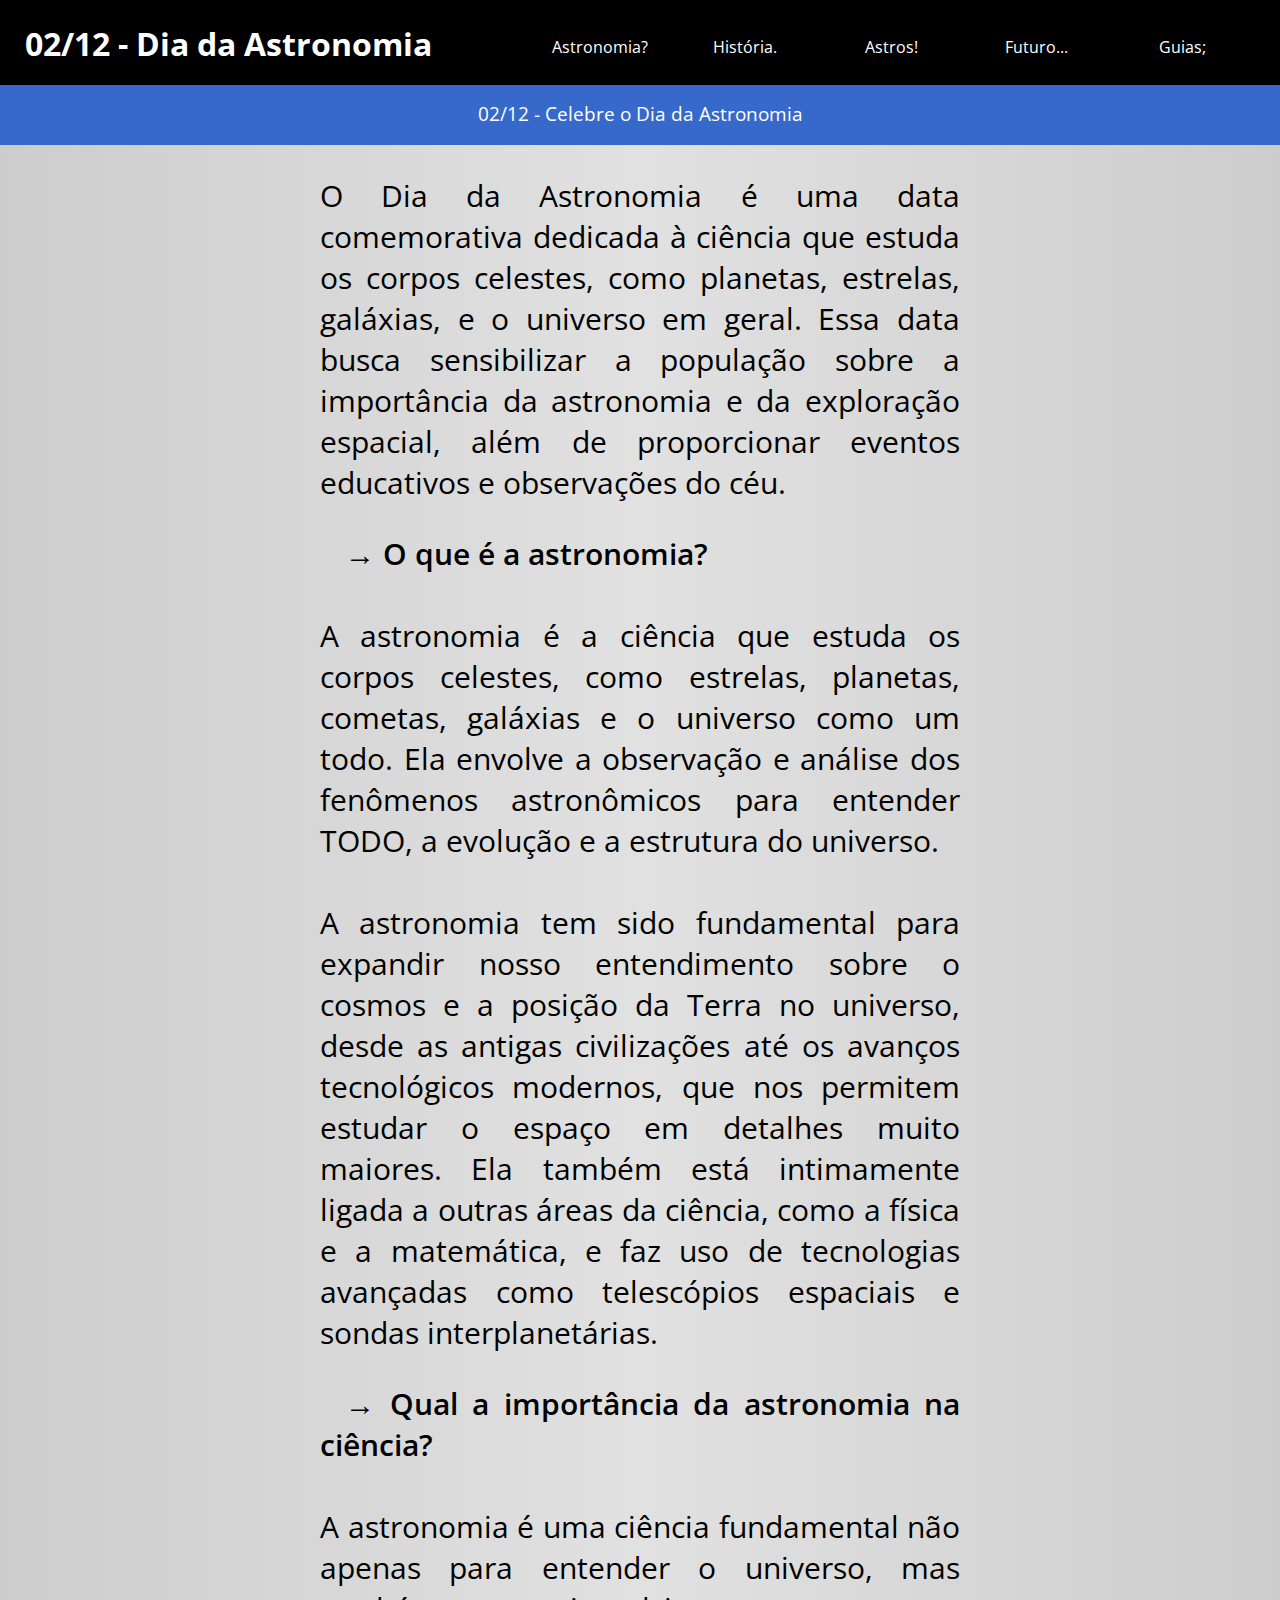
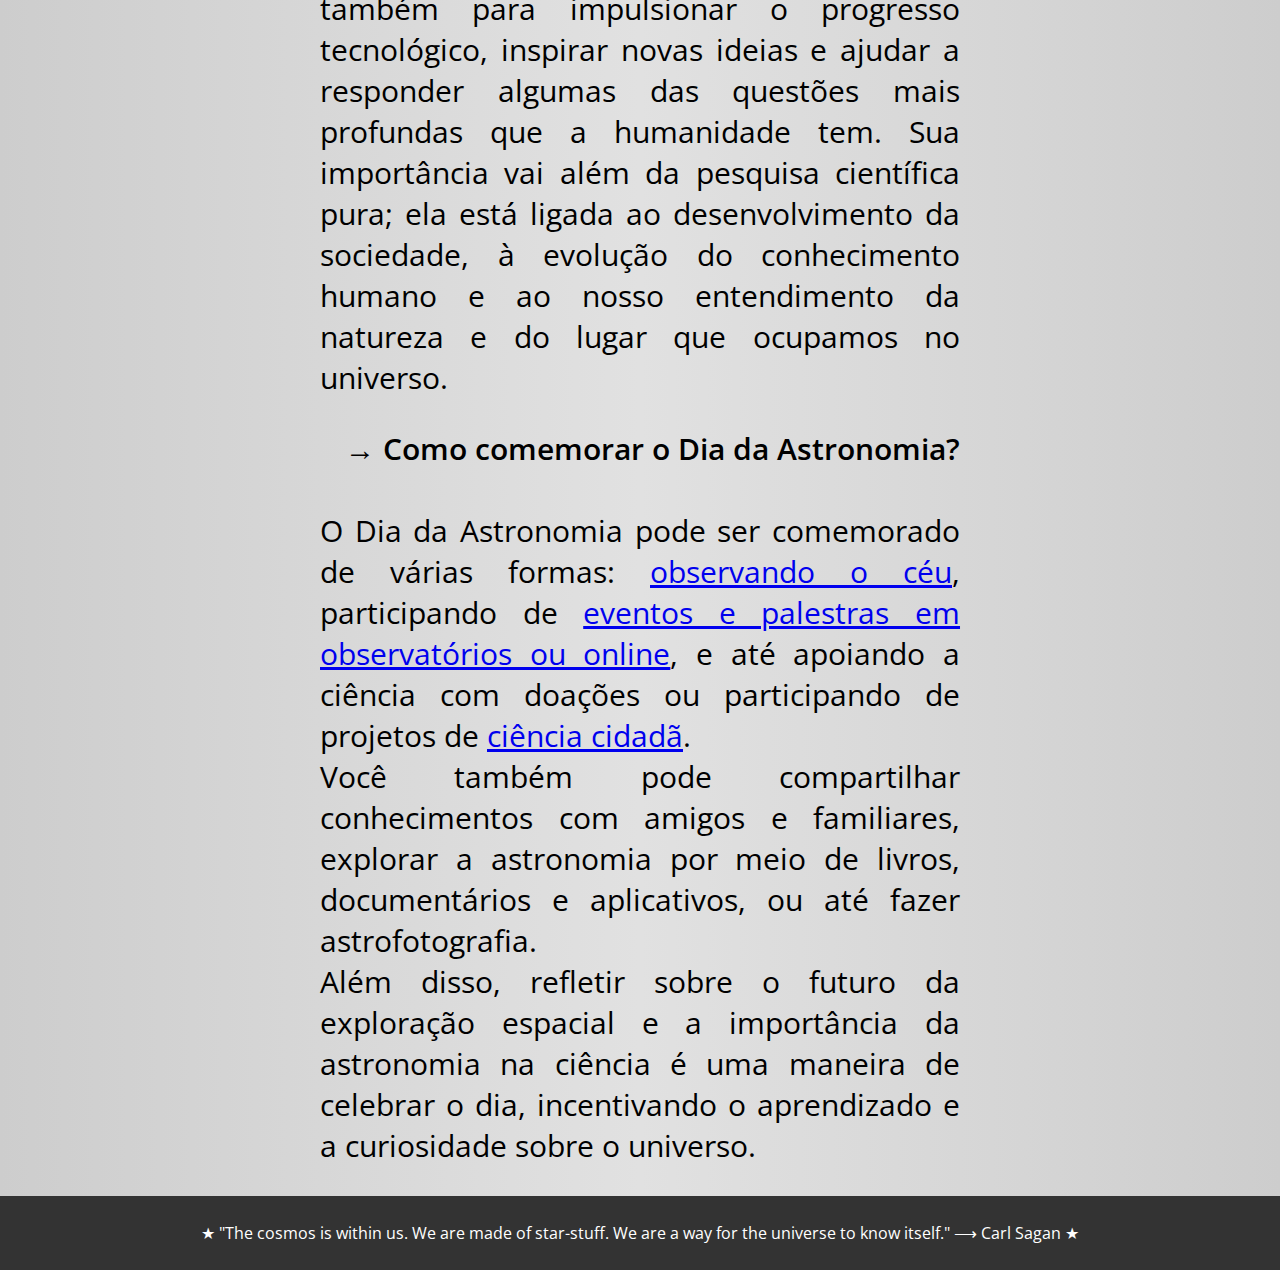
<file: index.html>
<!DOCTYPE html>
<html lang="en">
<head>
    <meta charset="UTF-8">
    <meta name="viewport" content="width=device-width, initial-scale=1.0">
    <title>Dia da astronomia</title>
    <link rel="stylesheet" href="css/main.css">
    <link rel="stylesheet" href="css/index.css">
</head>
<body>
    <header>          
        <h1>
            02/12 - Dia da Astronomia
        </h1>

        <nav class="navbar">
            <ul>
                <li><a href="index.html">Astronomia?</a></li>
                <li><a href="story.html">História.</a></li>
                <li><a href="stars.html">Astros!</a></li>
                <li><a href="future.html">Futuro...</a></li>
                <li><a href="guides.html">Guias;</a></li>
            </ul>
        </nav>

    </header>
    <div class="bb">
        02/12 - Celebre o Dia da Astronomia
    </div>

    <div class="content">
        <p id="main">
            O Dia da Astronomia é uma data comemorativa dedicada à ciência que estuda os corpos celestes, como planetas, estrelas, galáxias, e o universo em geral. Essa data busca sensibilizar a população sobre a importância da astronomia e da exploração espacial, além de proporcionar eventos educativos e observações do céu.
        </p>
        <p id="lil">
            <span class="title">→ O que é a astronomia?<br><br></span>

            <span class="body">
                A astronomia é a ciência que estuda os corpos celestes, como estrelas, planetas, cometas, galáxias e o universo como um todo. Ela envolve a observação e análise dos fenômenos astronômicos para entender TODO, a evolução e a estrutura do universo.<br><br>
    
                A astronomia tem sido fundamental para expandir nosso entendimento sobre o cosmos e a posição da Terra no universo, desde as antigas civilizações até os avanços tecnológicos modernos, que nos permitem estudar o espaço em detalhes muito maiores. Ela também está intimamente ligada a outras áreas da ciência, como a física e a matemática, e faz uso de tecnologias avançadas como telescópios espaciais e sondas interplanetárias.
            </span>
        </p>
        <p id="lil">
            <span class="title">→ Qual a importância da astronomia na ciência?<br><br></span>

            <span class="body">
                A astronomia é uma ciência fundamental não apenas para entender o universo, mas também para impulsionar o progresso tecnológico, inspirar novas ideias e ajudar a responder algumas das questões mais profundas que a humanidade tem. Sua importância vai além da pesquisa científica pura; ela está ligada ao desenvolvimento da sociedade, à evolução do conhecimento humano e ao nosso entendimento da natureza e do lugar que ocupamos no universo.
            </span>
            
        </p>
        <p id="lil">
            <span class="title">→ Como comemorar o Dia da Astronomia?<br><br></span>

            <span class="body">
                O Dia da Astronomia pode ser comemorado de várias formas: <a href="https://skyandtelescope.org/observing/" target="_blank">observando o céu</a>, participando de <a href="https://www.space.com" target="_blank">eventos e palestras em observatórios ou online</a>, e até apoiando a ciência com doações ou participando de projetos de <a href="https://sibbr.gov.br/cienciacidada/oquee.html" target="_blank">ciência cidadã</a>.<br>Você também pode compartilhar conhecimentos com amigos e familiares, explorar a astronomia por meio de livros, documentários e aplicativos, ou até fazer astrofotografia.<br>Além disso, refletir sobre o futuro da exploração espacial e a importância da astronomia na ciência é uma maneira de celebrar o dia, incentivando o aprendizado e a curiosidade sobre o universo.
            </span>
        </p>
    </div>

    <footer>
        <p>&starf; "The cosmos is within us. We are made of star-stuff. We are a way for the universe to know itself." &longrightarrow; Carl Sagan &starf;</p>
    </footer>
</body>
</html>
</file>
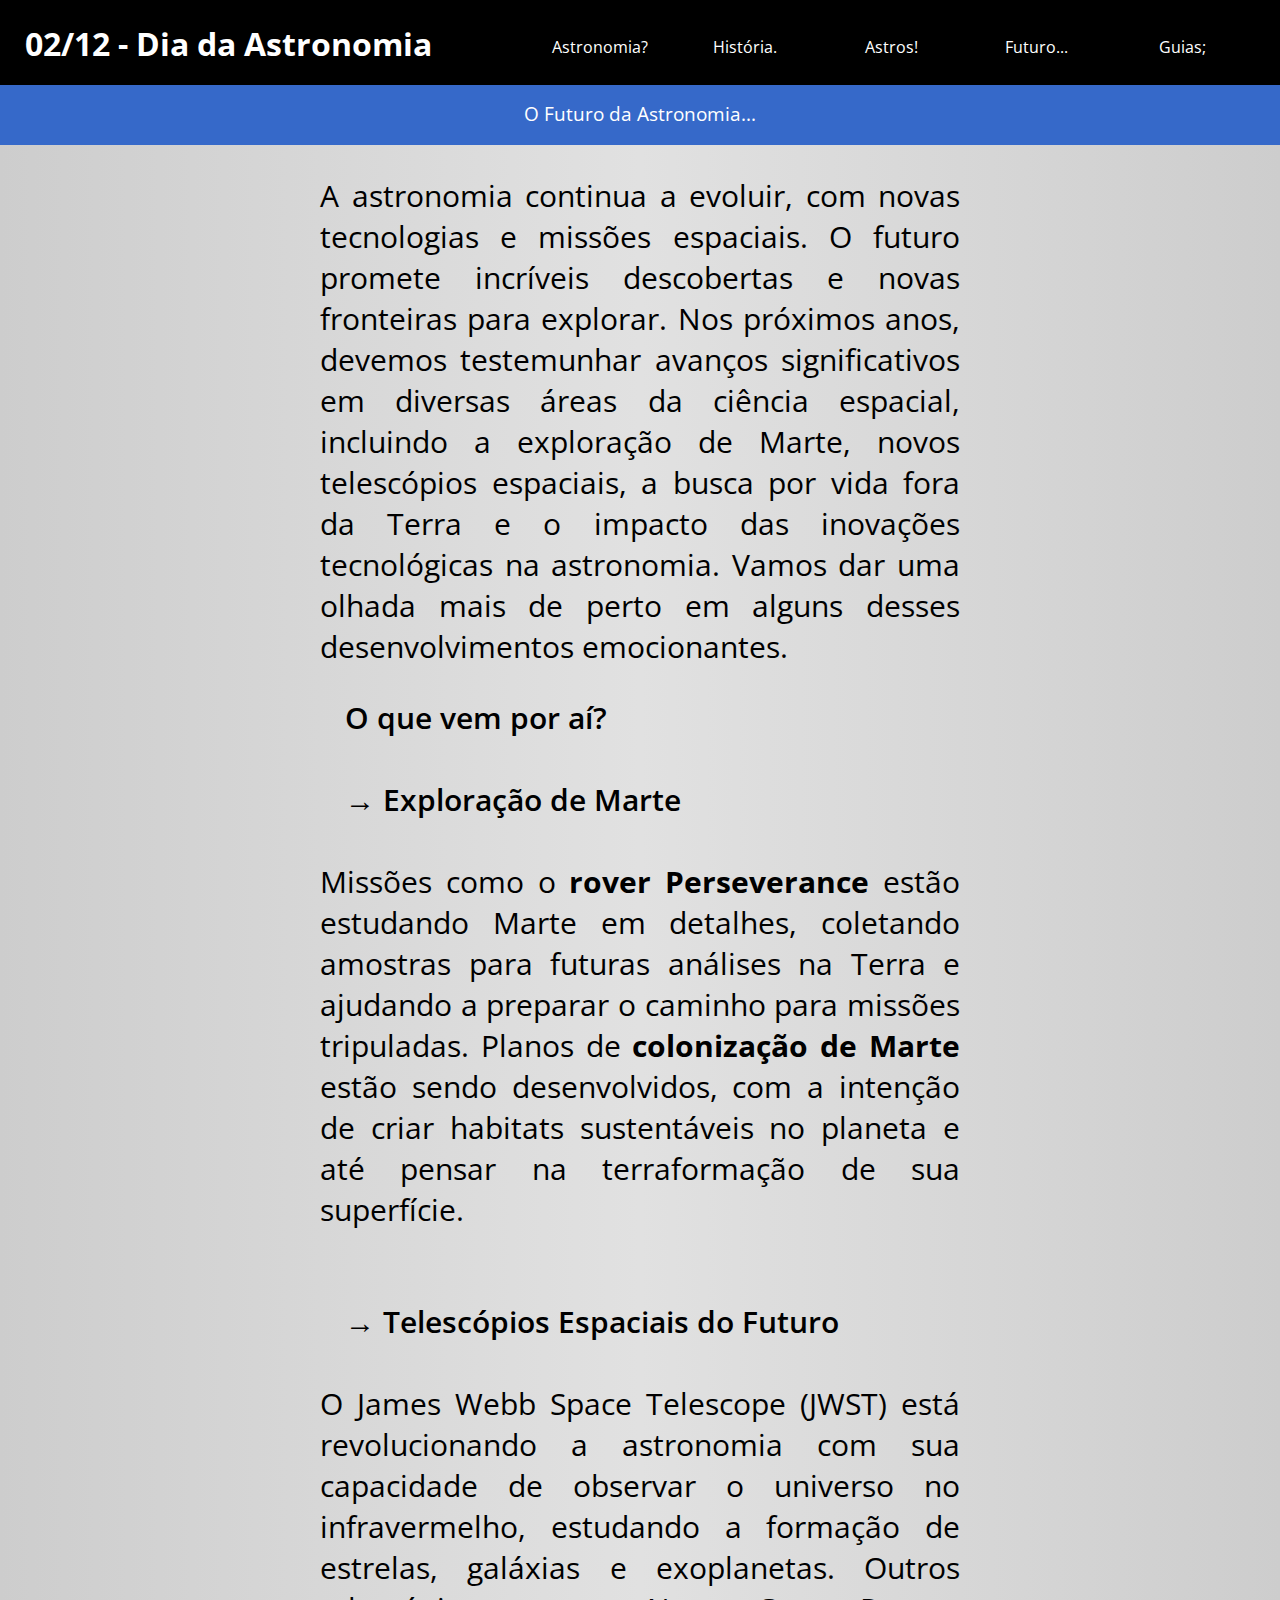
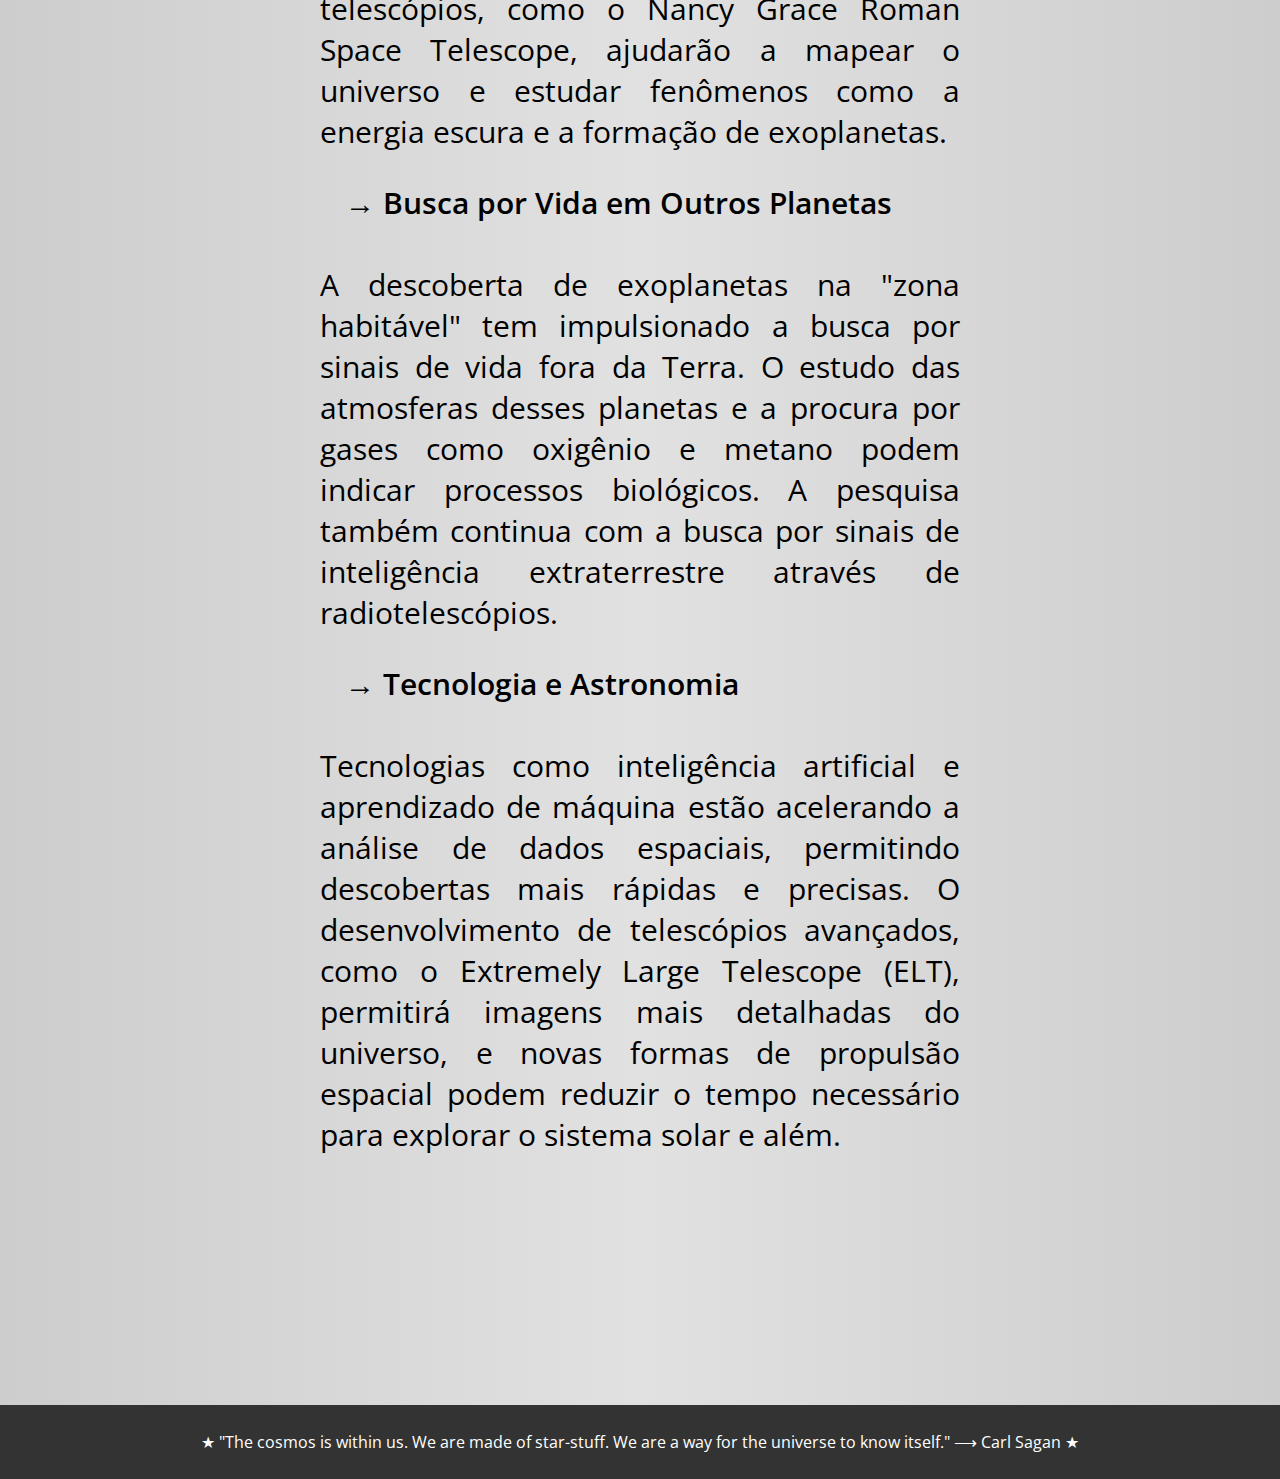
<file: future.html>
<!DOCTYPE html>
<html lang="en">
<head>
    <meta charset="UTF-8">
    <meta name="viewport" content="width=device-width, initial-scale=1.0">
    <title>Dia da astronomia</title>
    <link rel="stylesheet" href="css/main.css">
    <link rel="stylesheet" href="css/future.css">
</head>
<body>
    <header>          
        <h1>
            02/12 - Dia da Astronomia
        </h1>

        <nav class="navbar">
            <ul>
                <li><a href="index.html">Astronomia?</a></li>
                <li><a href="story.html">História.</a></li>
                <li><a href="stars.html">Astros!</a></li>
                <li><a href="future.html">Futuro...</a></li>
                <li><a href="guides.html">Guias;</a></li>
            </ul>
        </nav>

    </header>
    <div class="bb">
        O Futuro da Astronomia...
    </div>

    <div class="content">
        <p id="main">
            A astronomia continua a evoluir, com novas tecnologias e missões espaciais. O futuro promete incríveis descobertas e novas fronteiras para explorar. Nos próximos anos, devemos testemunhar avanços significativos em diversas áreas da ciência espacial, incluindo a exploração de Marte, novos telescópios espaciais, a busca por vida fora da Terra e o impacto das inovações tecnológicas na astronomia. Vamos dar uma olhada mais de perto em alguns desses desenvolvimentos emocionantes.
        </p>
        <p id="lil">
            <span class="title">
                O que vem por aí?<br><br>
            </span>

            <span class="title">
                → Exploração de Marte<br><br>
            </span>

            <span class="body">
                Missões como o <strong>rover Perseverance</strong> estão estudando Marte em detalhes, coletando amostras para futuras análises na Terra e ajudando a preparar o caminho para missões tripuladas. Planos de <strong>colonização de Marte</strong> estão sendo desenvolvidos, com a intenção de criar habitats sustentáveis no planeta e até pensar na terraformação de sua superfície.<br><br>
            </span>
        </p>
        <p id="lil">
            <span class="title">
                → Telescópios Espaciais do Futuro<br><br>
            </span>

            <span class="body">
                O James Webb Space Telescope (JWST) está revolucionando a astronomia com sua capacidade de observar o universo no infravermelho, estudando a formação de estrelas, galáxias e exoplanetas. Outros telescópios, como o Nancy Grace Roman Space Telescope, ajudarão a mapear o universo e estudar fenômenos como a energia escura e a formação de exoplanetas.
            </span>
            
        </p>
        <p id="lil">
            <span class="title">
                → Busca por Vida em Outros Planetas<br><br>
            </span>
            <span class="body">
                A descoberta de exoplanetas na "zona habitável" tem impulsionado a busca por sinais de vida fora da Terra. O estudo das atmosferas desses planetas e a procura por gases como oxigênio e metano podem indicar processos biológicos. A pesquisa também continua com a busca por sinais de inteligência extraterrestre através de radiotelescópios.
            </span>
        </p>

        <p id="lil">
            <span class="title">
                → Tecnologia e Astronomia<br><br>
            </span>
            <span class="body">
                Tecnologias como inteligência artificial e aprendizado de máquina estão acelerando a análise de dados espaciais, permitindo descobertas mais rápidas e precisas. O desenvolvimento de telescópios avançados, como o Extremely Large Telescope (ELT), permitirá imagens mais detalhadas do universo, e novas formas de propulsão espacial podem reduzir o tempo necessário para explorar o sistema solar e além.
            </span>
            
        </p>
    </div>

    <footer>
        <p>&starf; "The cosmos is within us. We are made of star-stuff. We are a way for the universe to know itself." &longrightarrow; Carl Sagan &starf;</p>
    </footer>
</body>
</html>
</file>
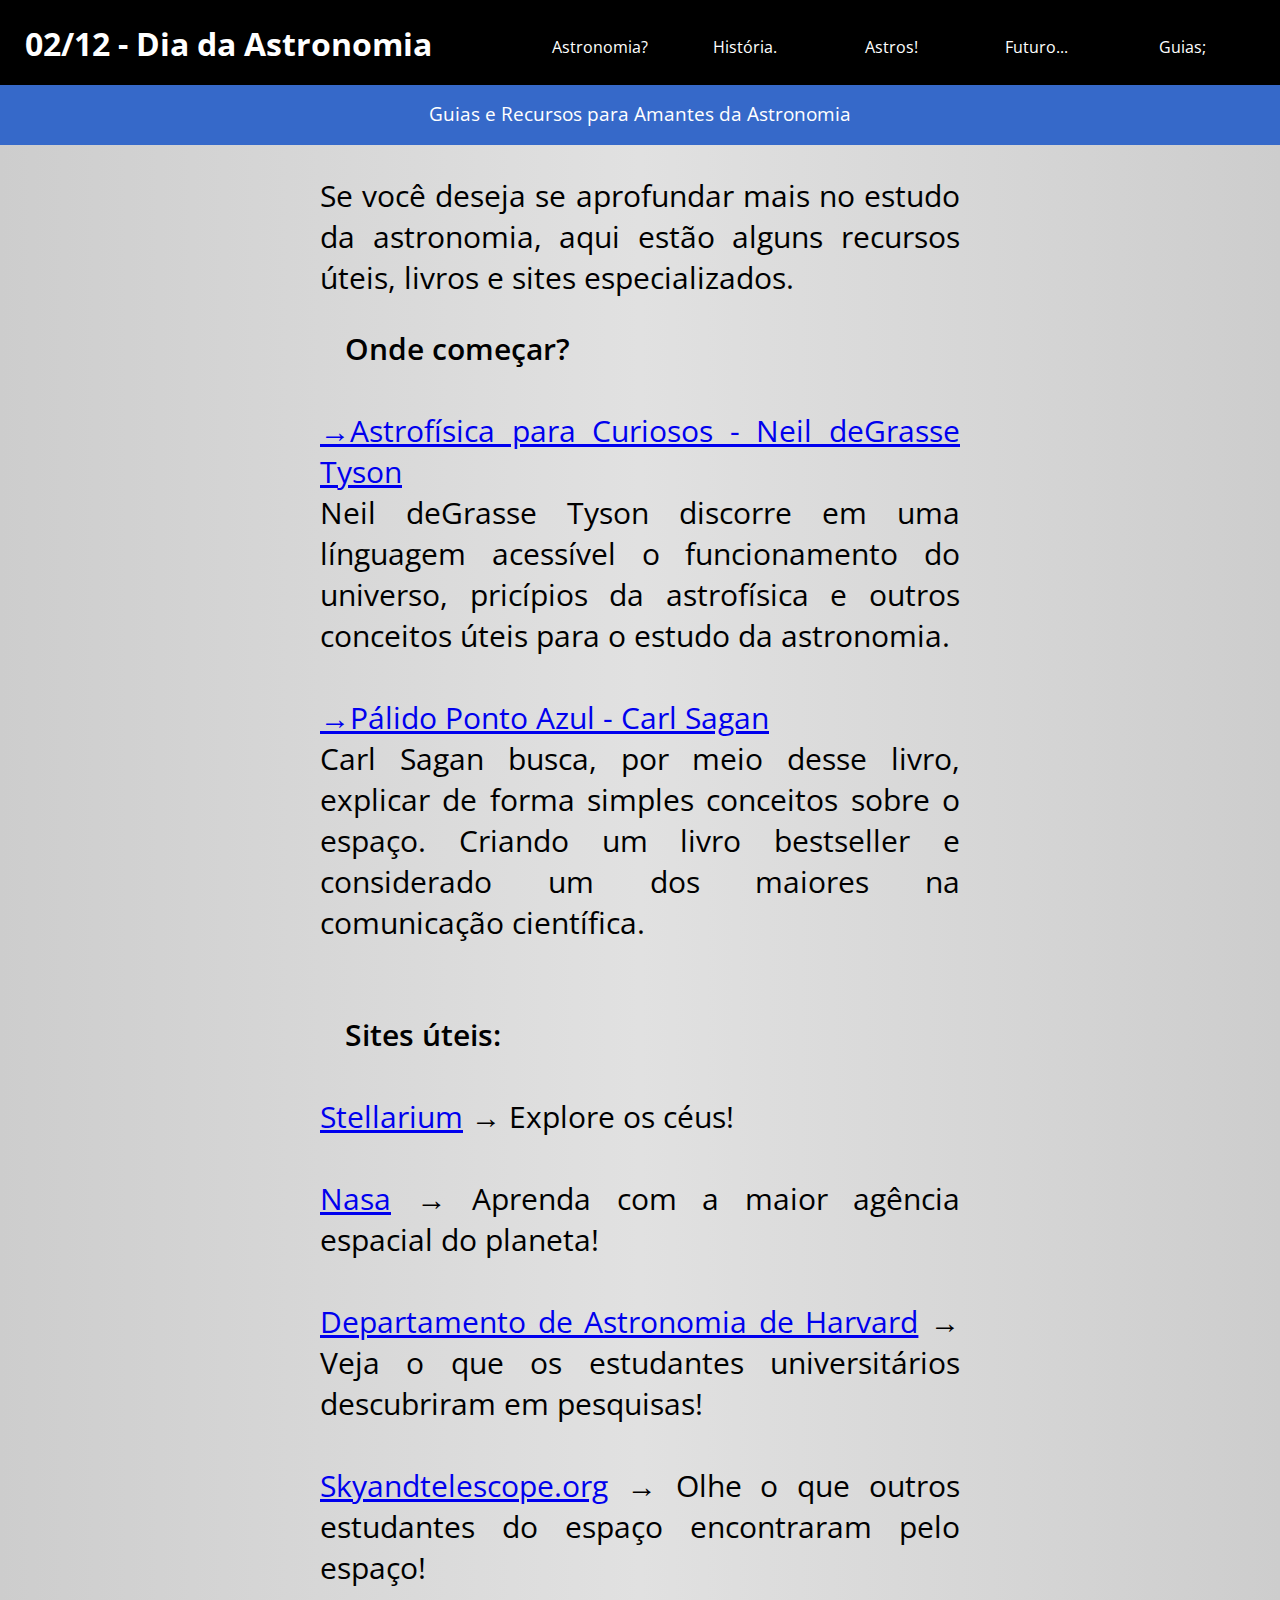
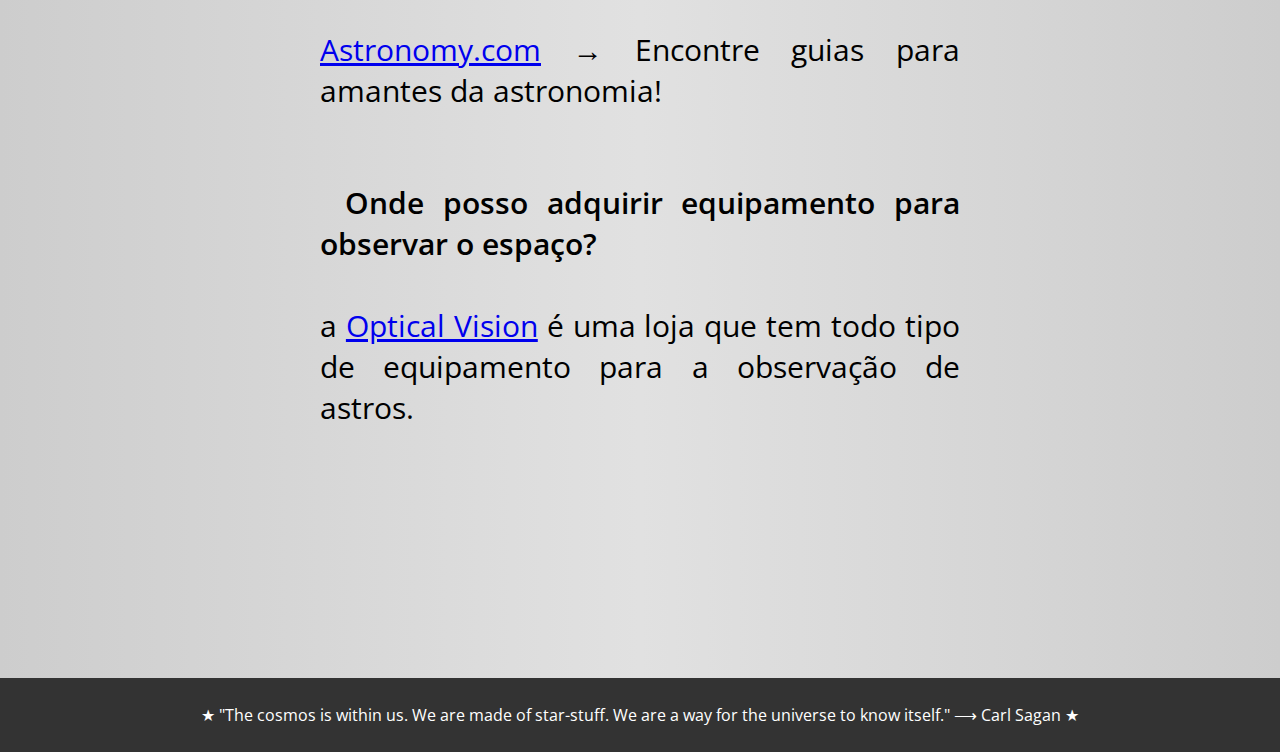
<file: guides.html>
<!DOCTYPE html>
<html lang="en">
<head>
    <meta charset="UTF-8">
    <meta name="viewport" content="width=device-width, initial-scale=1.0">
    <title>Dia da astronomia</title>
    <link rel="stylesheet" href="css/main.css">
    <link rel="stylesheet" href="css/guides.css">
</head>
<body>
    <header>          
        <h1>
            02/12 - Dia da Astronomia
        </h1>

        <nav class="navbar">
            <ul>
                <li><a href="index.html">Astronomia?</a></li>
                <li><a href="story.html">História.</a></li>
                <li><a href="stars.html">Astros!</a></li>
                <li><a href="future.html">Futuro...</a></li>
                <li><a href="guides.html">Guias;</a></li>
            </ul>
        </nav>

    </header>
    <div class="bb">
        Guias e Recursos para Amantes da Astronomia
    </div>

    <div class="content">
        <p id="main">
            Se você deseja se aprofundar mais no estudo da astronomia, aqui estão alguns recursos úteis, livros e sites especializados.
        </p>
        <p id="lil">
            <span class="title">
                Onde começar?<br><br>
            </span>

            <span class="body">
                <a href="https://www.goodreads.com/book/show/32191710-astrophysics-for-people-in-a-hurry" target="_blank">→Astrofísica para Curiosos - Neil deGrasse Tyson<br></a>
    
                Neil deGrasse Tyson discorre em uma línguagem acessível o funcionamento do universo, pricípios da astrofísica e outros conceitos úteis para o estudo da astronomia.<br><br>

                <a href="https://www.goodreads.com/book/show/61663.Pale_Blue_Dot" target="_blank">→Pálido Ponto Azul - Carl Sagan<br></a>
    
                Carl Sagan busca, por meio desse livro, explicar de forma simples conceitos sobre o espaço. Criando um livro bestseller e considerado um dos maiores na comunicação científica.<br><br>
            </span>
        </p>
        <p id="lil">
            <span class="title">
                Sites úteis:<br><br>
            </span>

            <span class="body">
                <a href="https://stellarium.org" target="_blank">Stellarium</a> → Explore os céus!<br><br>
                <a href="https://www.nasa.gov" target="_blank">Nasa</a> → Aprenda com a maior agência espacial do planeta!<br><br>
                <a href="https://astronomy.fas.harvard.edu" target="_blank">Departamento de Astronomia de Harvard</a> → Veja o que os estudantes universitários descubriram em pesquisas!<br><br>
                <a href="https://skyandtelescope.org" target="_blank">Skyandtelescope.org</a> → Olhe o que outros estudantes do espaço encontraram pelo espaço!<br><br>
                <a href="https://www.astronomy.com" target="_blank">Astronomy.com</a> → Encontre guias para amantes da astronomia!<br><br>
            </span>
            
        </p>
        <p id="lil">
            <span class="title">
                Onde posso adquirir equipamento para observar o espaço?<br><br>
            </span>

            <span class="body">
                a <a href="https://www.opticalvision.co.uk">Optical Vision</a> é uma loja que tem todo tipo de equipamento para a observação de astros.
            </span>
        </p>
    </div>

    <footer>
        <p>&starf; "The cosmos is within us. We are made of star-stuff. We are a way for the universe to know itself." &longrightarrow; Carl Sagan &starf;</p>
    </footer>
</body>
</html>
</file>
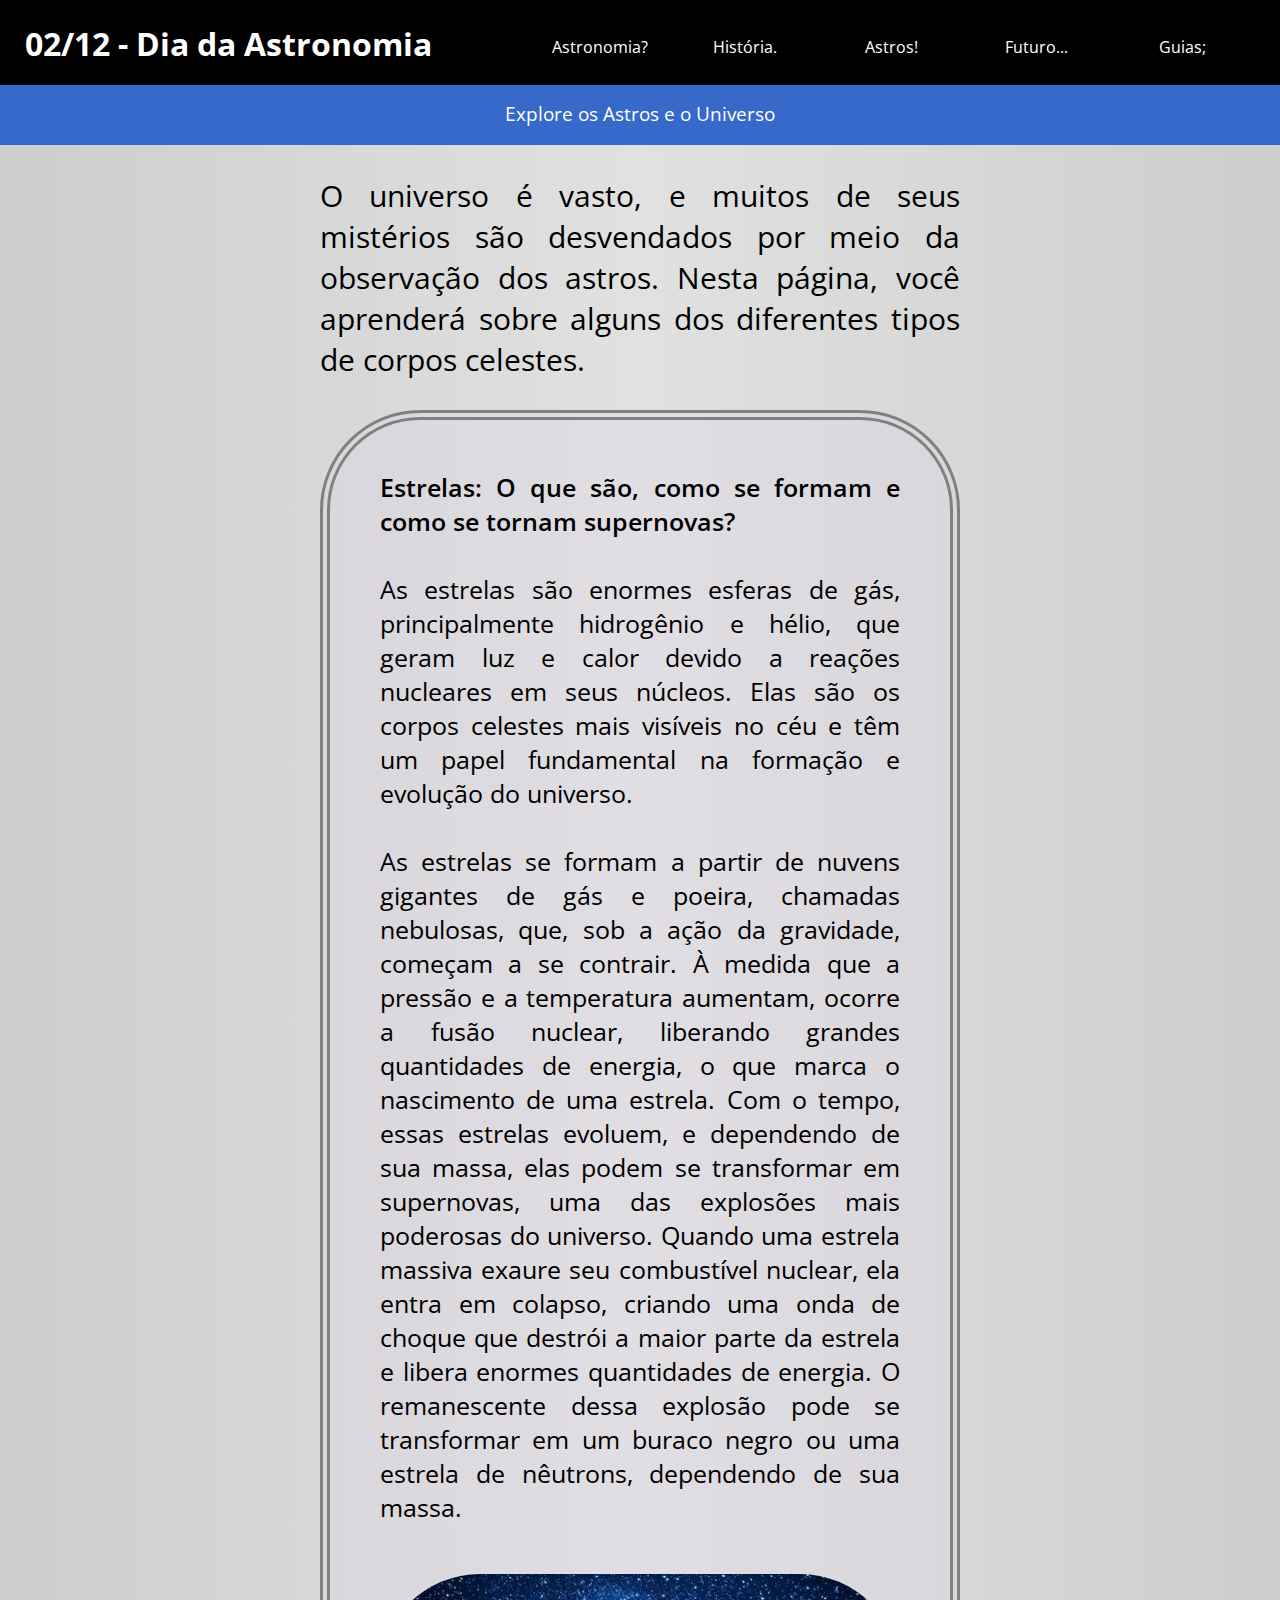
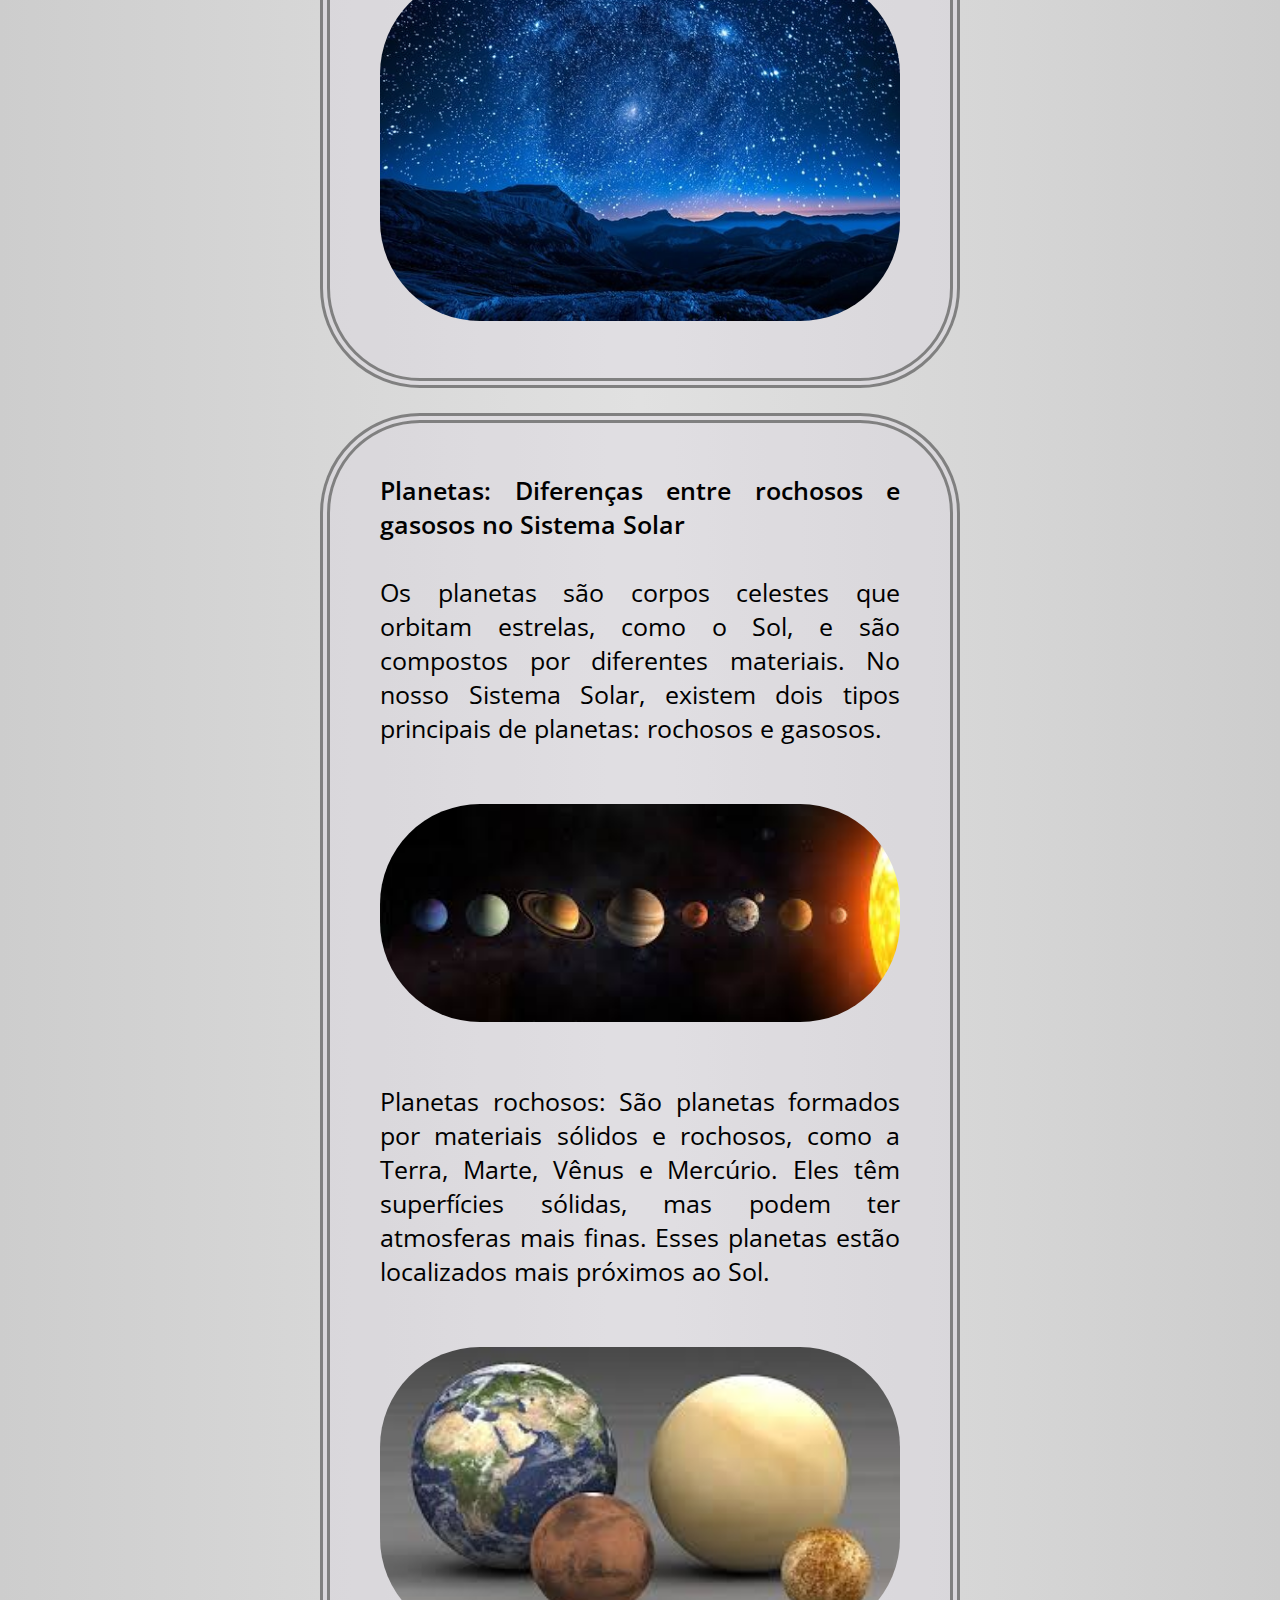
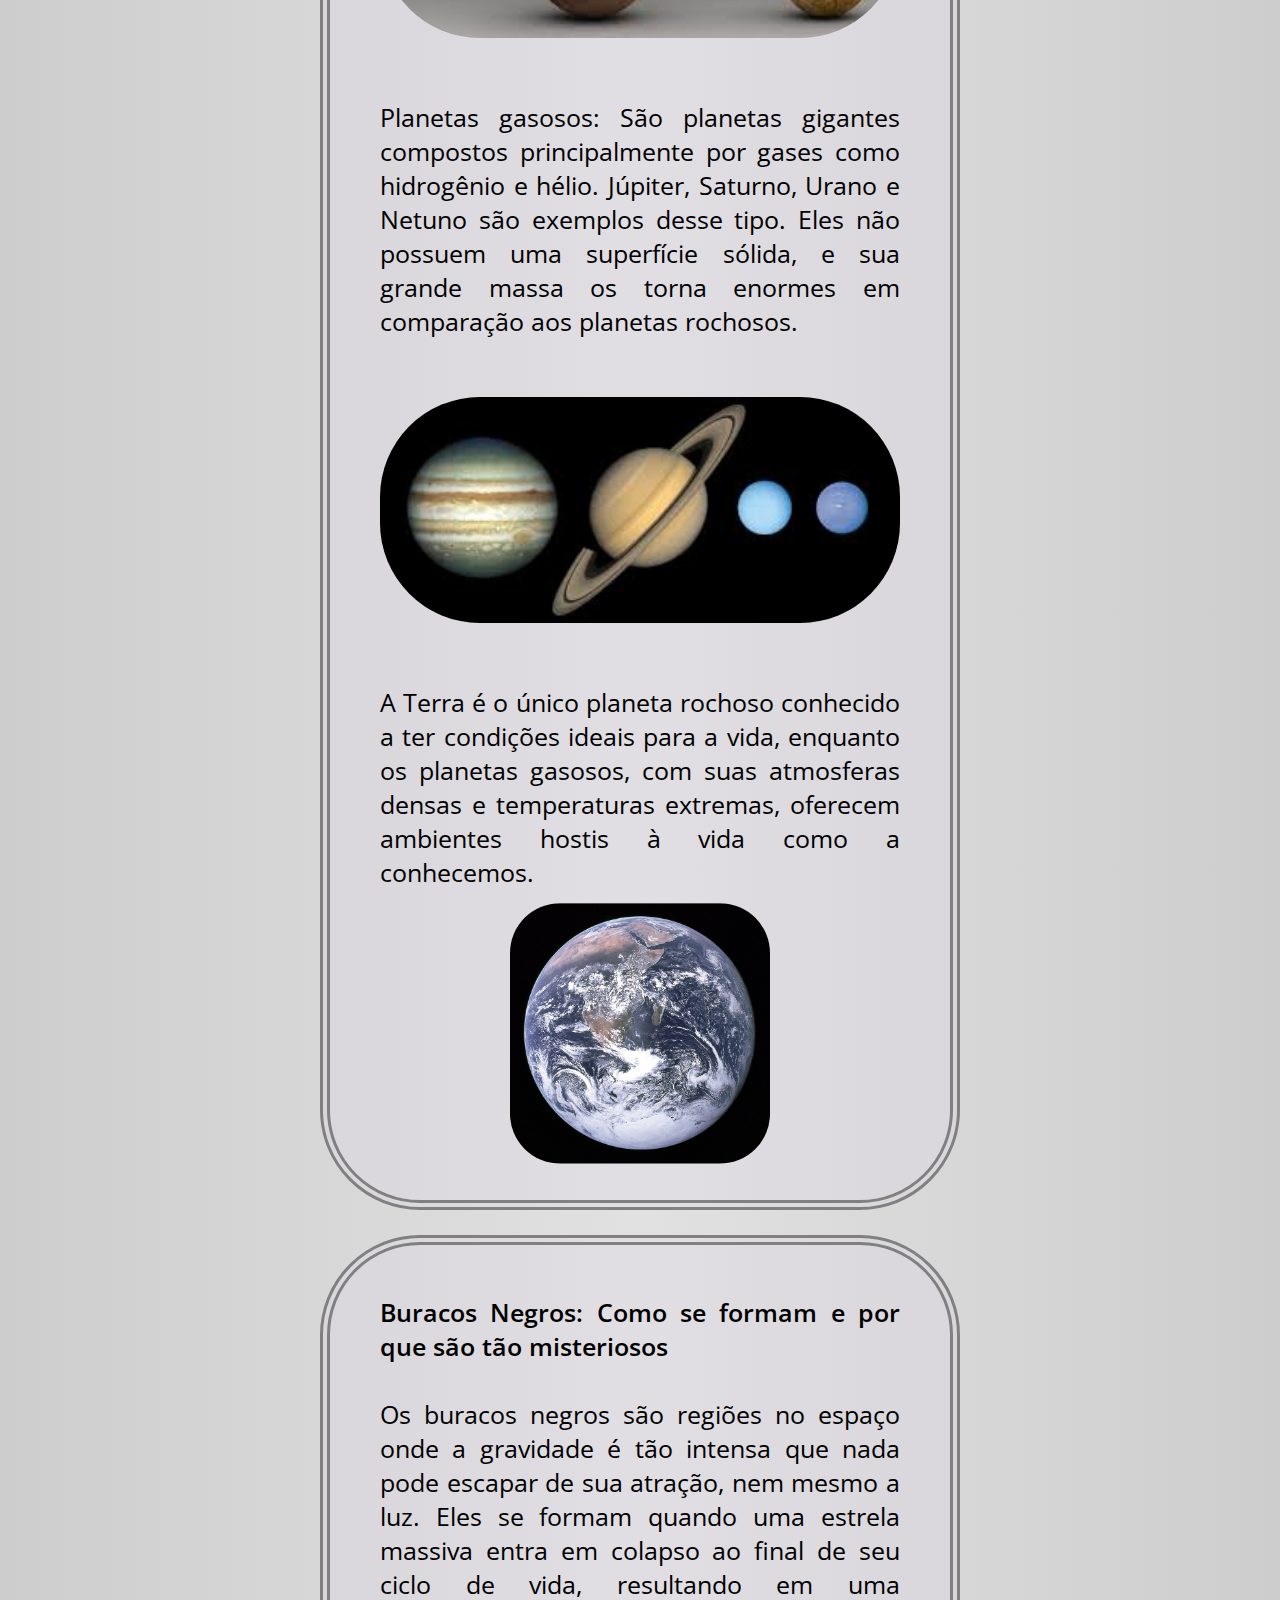
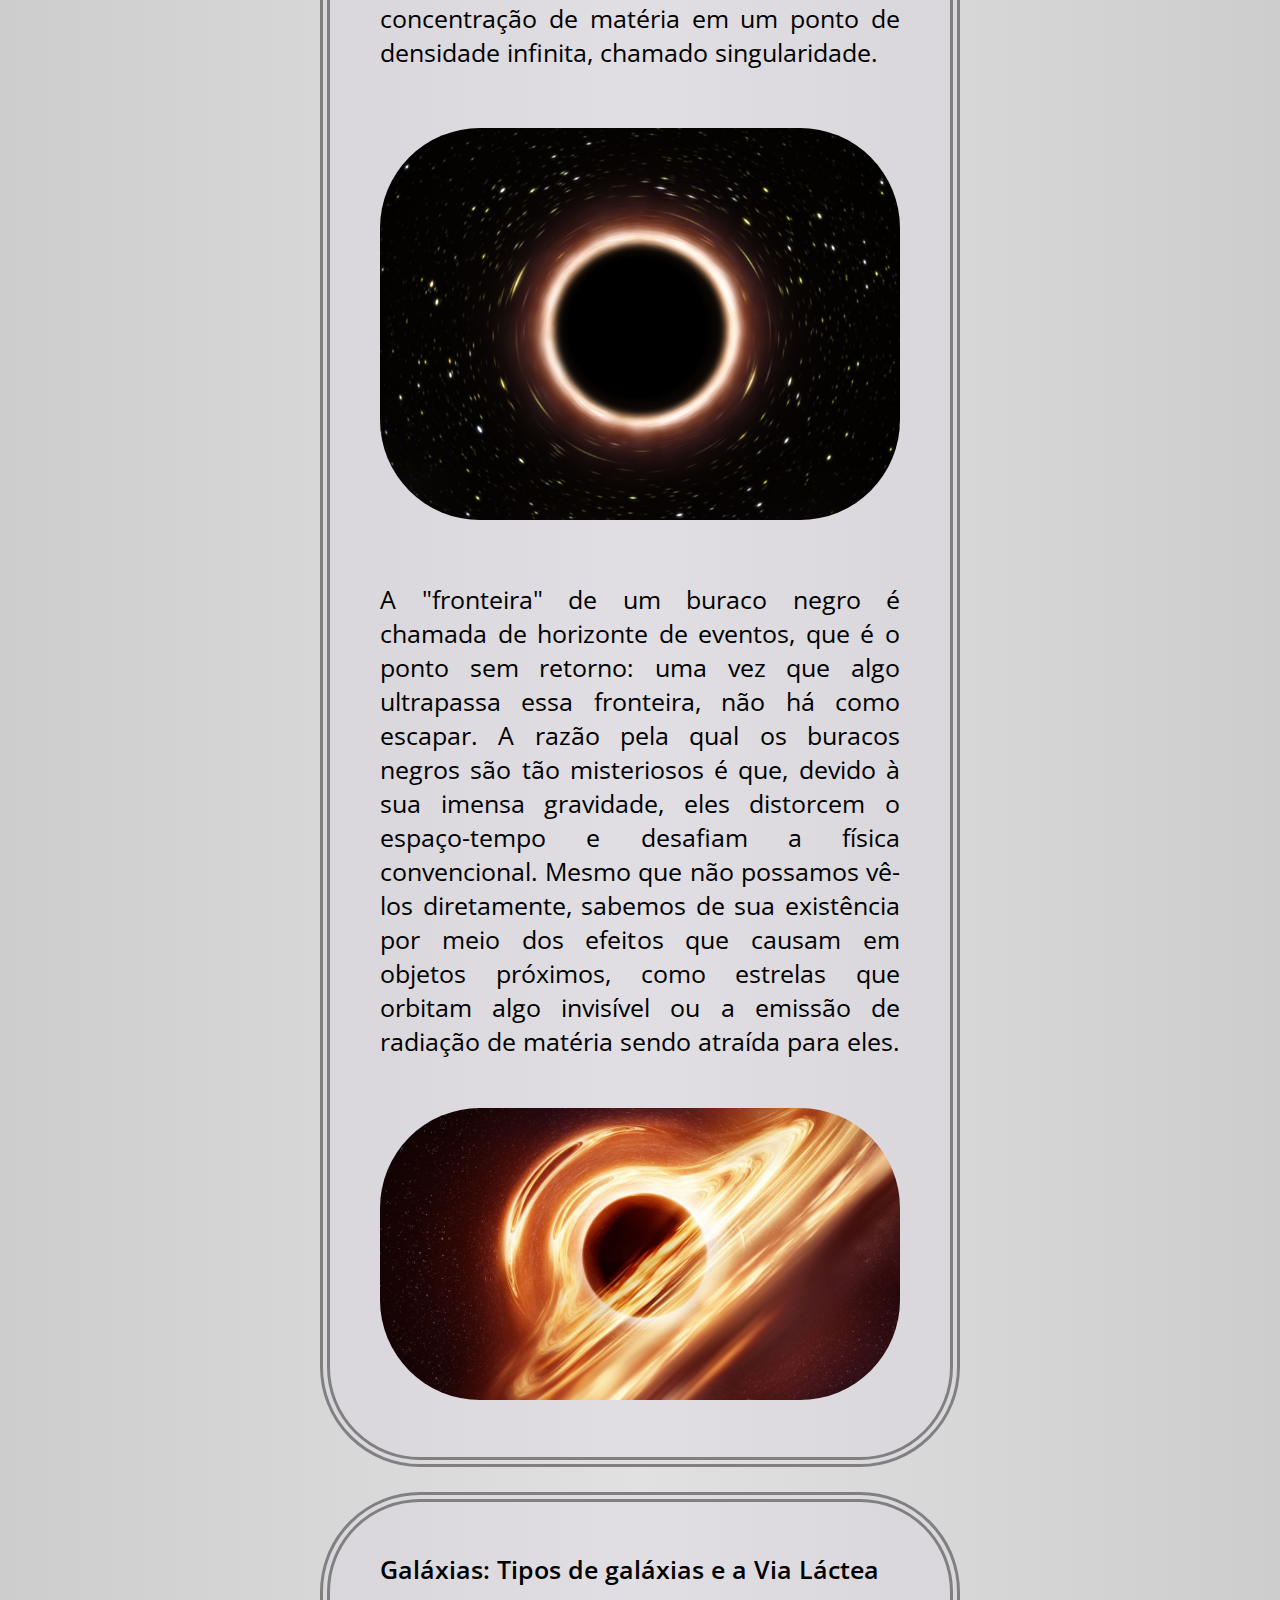
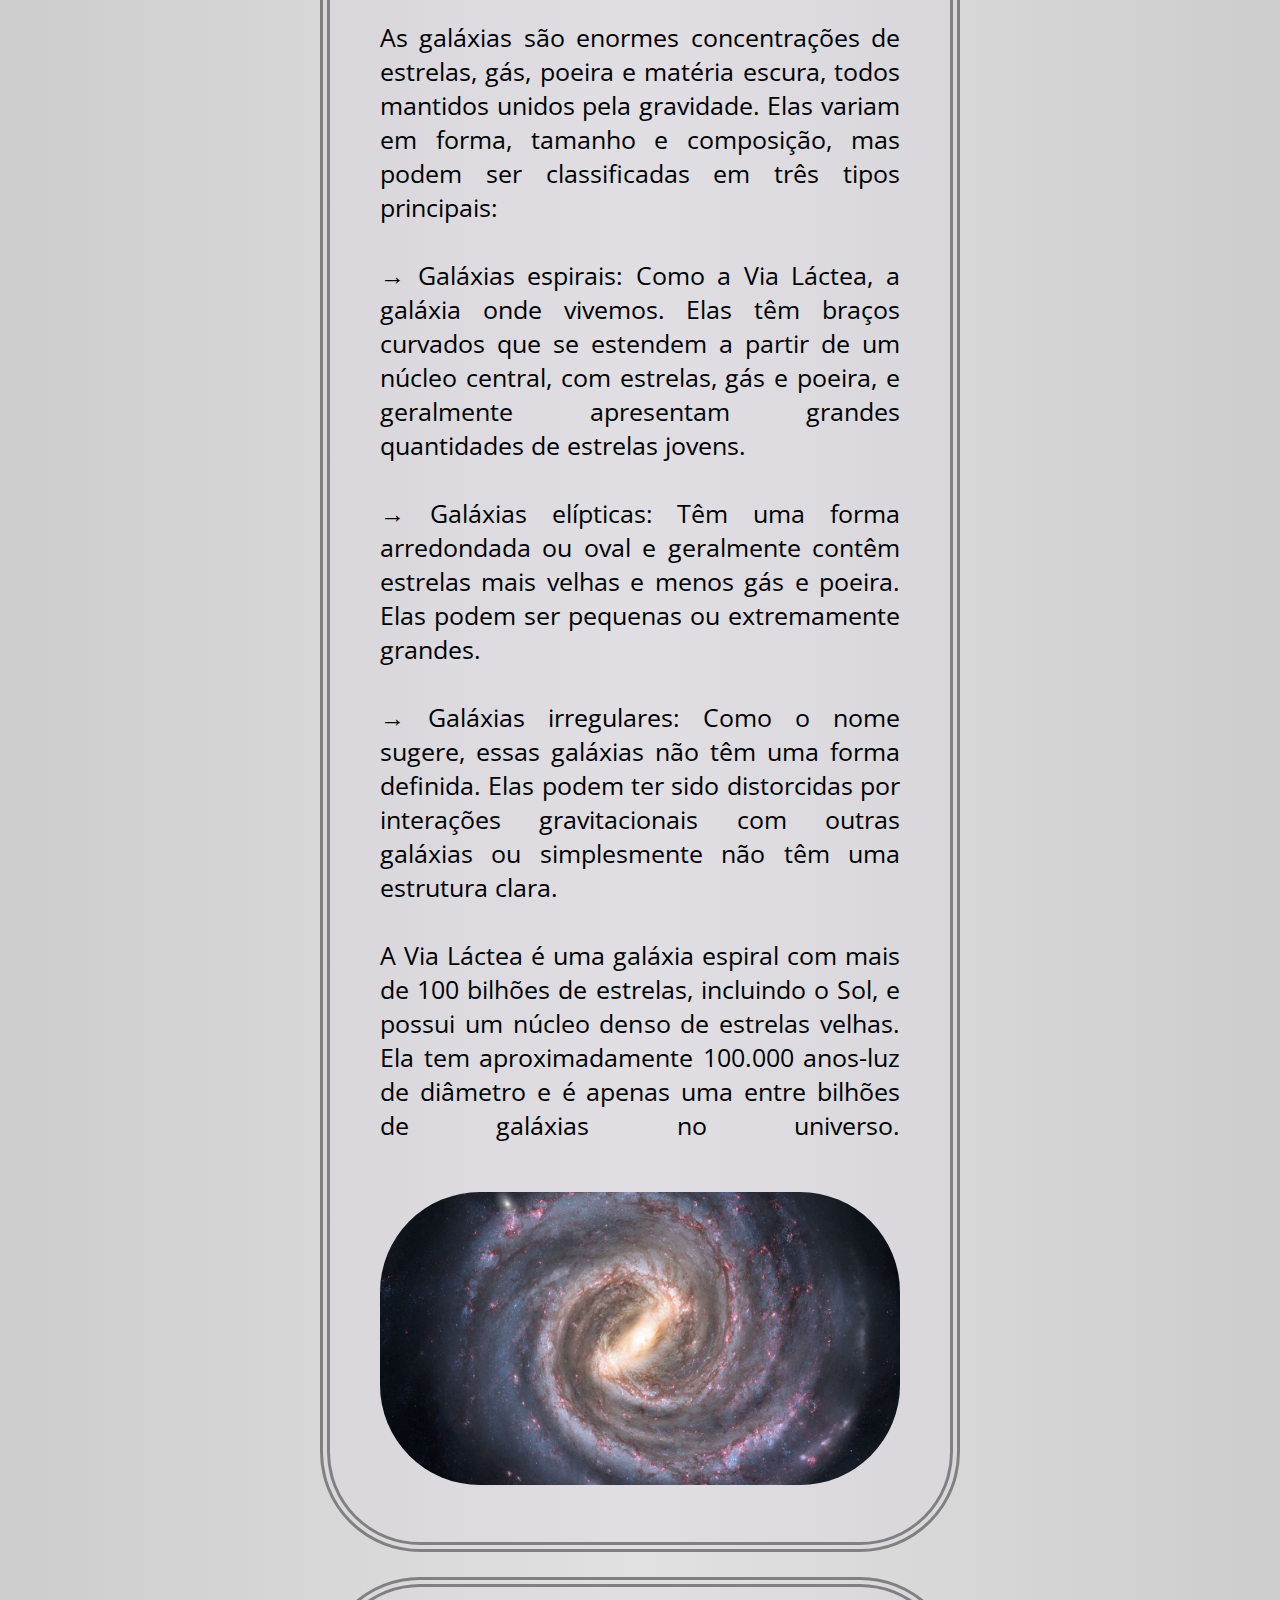
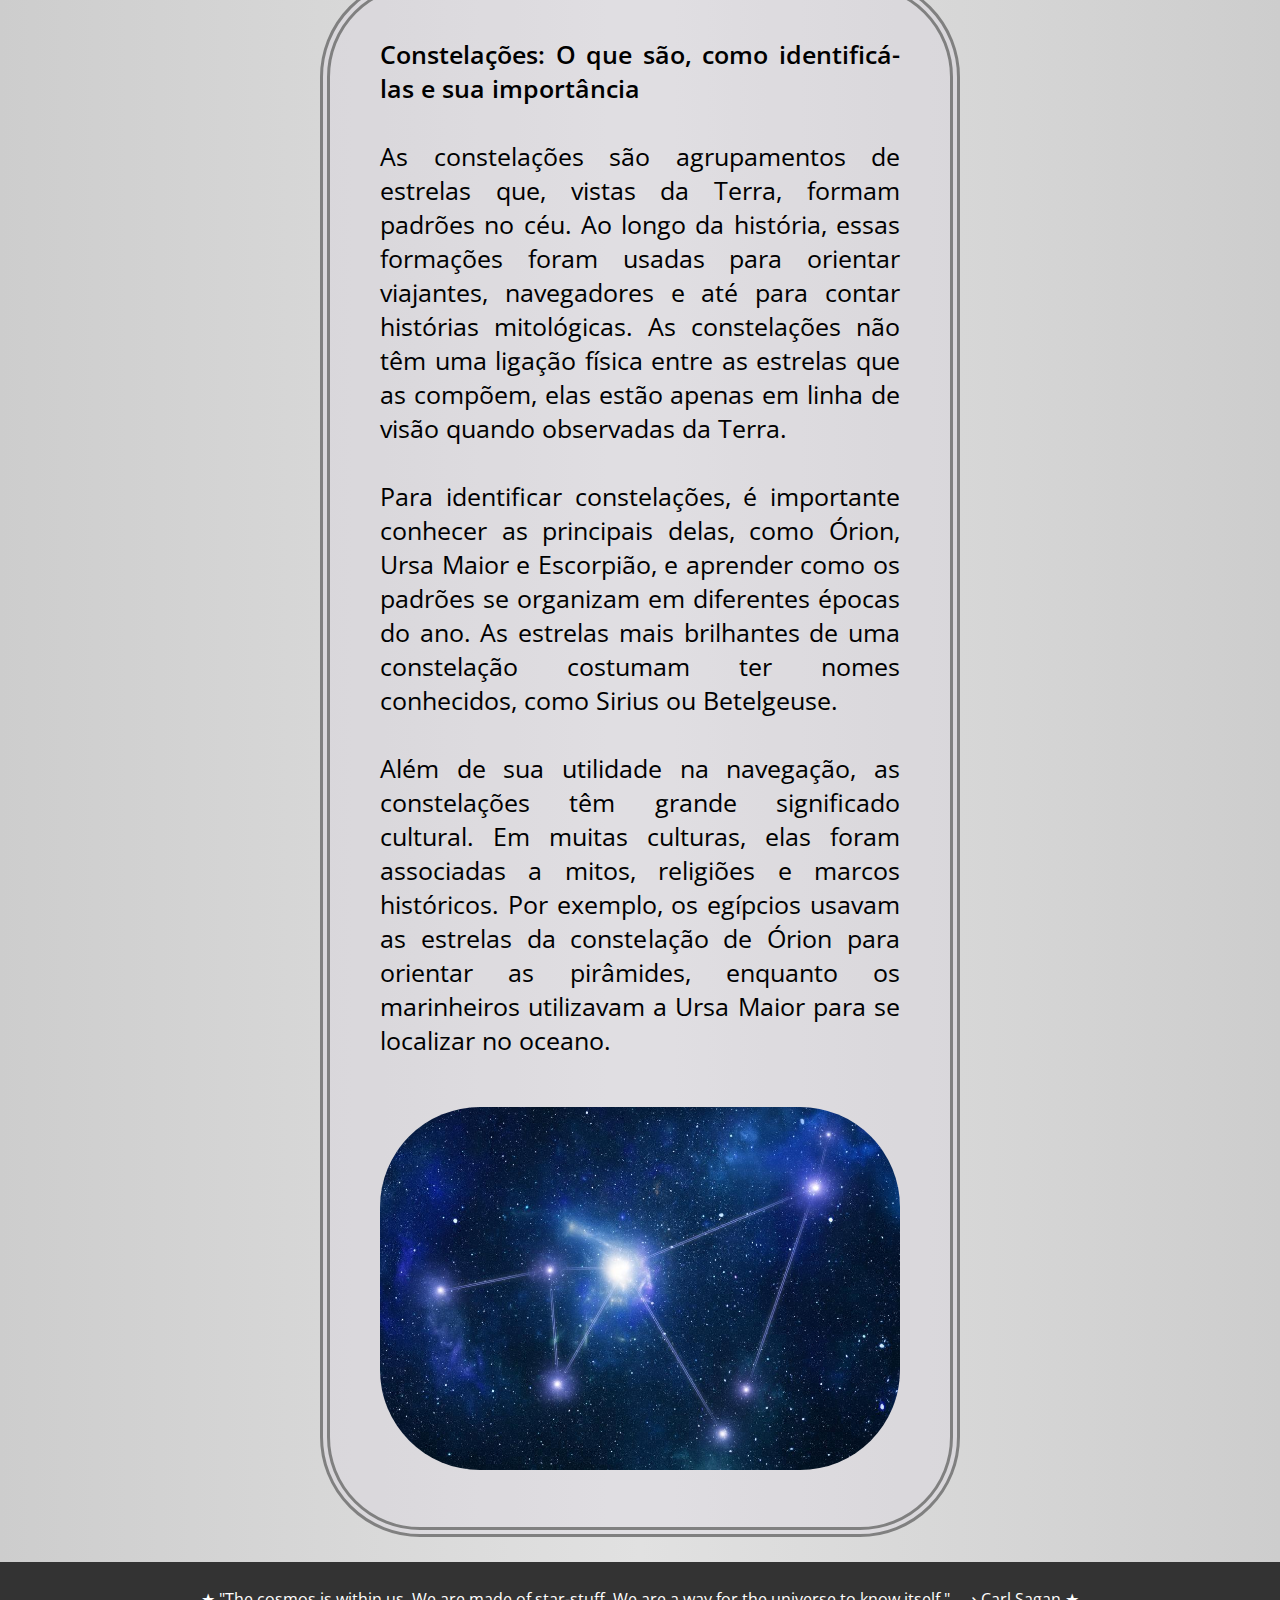
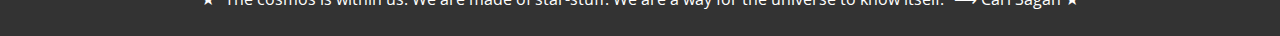
<file: stars.html>
<!DOCTYPE html>
<html lang="en">
<head>
    <meta charset="UTF-8">
    <meta name="viewport" content="width=device-width, initial-scale=1.0">
    <title>Dia da astronomia</title>
    <link rel="stylesheet" href="css/main.css">
    <link rel="stylesheet" href="css/stars.css">
</head>
<body>
    <header>          
        <h1>
            02/12 - Dia da Astronomia
        </h1>

        <nav class="navbar">
            <ul>
                <li><a href="index.html">Astronomia?</a></li>
                <li><a href="story.html">História.</a></li>
                <li><a href="stars.html">Astros!</a></li>
                <li><a href="future.html">Futuro...</a></li>
                <li><a href="guides.html">Guias;</a></li>
            </ul>
        </nav>

    </header>

    <div class="bb">
        Explore os Astros e o Universo
    </div>

    <!-- asd -->

    <div class="content">
        <p id="main">
            O universo é vasto, e muitos de seus mistérios são desvendados por meio da observação dos astros. Nesta página, você aprenderá sobre alguns dos diferentes tipos de corpos celestes.
        </p>

        <p id="lil">
            <span class="title">
                Estrelas: O que são, como se formam e como se tornam supernovas?<br><br>
            </span>
            As estrelas são enormes esferas de gás, principalmente hidrogênio e hélio, que geram luz e calor devido a reações nucleares em seus núcleos. Elas são os corpos celestes mais visíveis no céu e têm um papel fundamental na formação e evolução do universo.<br><br>
            As estrelas se formam a partir de nuvens gigantes de gás e poeira, chamadas nebulosas, que, sob a ação da gravidade, começam a se contrair. À medida que a pressão e a temperatura aumentam, ocorre a fusão nuclear, liberando grandes quantidades de energia, o que marca o nascimento de uma estrela. Com o tempo, essas estrelas evoluem, e dependendo de sua massa, elas podem se transformar em supernovas, uma das explosões mais poderosas do universo. Quando uma estrela massiva exaure seu combustível nuclear, ela entra em colapso, criando uma onda de choque que destrói a maior parte da estrela e libera enormes quantidades de energia. O remanescente dessa explosão pode se transformar em um buraco negro ou uma estrela de nêutrons, dependendo de sua massa.
            <img src="./src/stars.png">
        </p>
        
        <p id="lil">
            <span class="title">
                Planetas: Diferenças entre rochosos e gasosos no Sistema Solar<br><br>
            </span>
            <span class="body">
                Os planetas são corpos celestes que orbitam estrelas, como o Sol, e são compostos por diferentes materiais. No nosso Sistema Solar, existem dois tipos principais de planetas: rochosos e gasosos.<br><br>
                
                <img src="./src/planets.png" id="planet-imgs">
                
                Planetas rochosos: São planetas formados por materiais sólidos e rochosos, como a Terra, Marte, Vênus e Mercúrio. Eles têm superfícies sólidas, mas podem ter atmosferas mais finas. Esses planetas estão localizados mais próximos ao Sol.<br><br>
                
                <img src="./src/rocky_planets.png" id="planet-imgs">
                
                Planetas gasosos: São planetas gigantes compostos principalmente por gases como hidrogênio e hélio. Júpiter, Saturno, Urano e Netuno são exemplos desse tipo. Eles não possuem uma superfície sólida, e sua grande massa os torna enormes em comparação aos planetas rochosos.<br><br>
                
                <img src="./src/gassy_planets.png" id="planet-imgs">
                
                A Terra é o único planeta rochoso conhecido a ter condições ideais para a vida, enquanto os planetas gasosos, com suas atmosferas densas e temperaturas extremas, oferecem ambientes hostis à vida como a conhecemos.<br><br>
                
                <img src="./src/Earth.png" id="planet-imgs">
            </span>
        </p>

        <p id="lil">
            <span class="title">
                Buracos Negros: Como se formam e por que são tão misteriosos<br><br>
            </span>

            <span class="body">
                Os buracos negros são regiões no espaço onde a gravidade é tão intensa que nada pode escapar de sua atração, nem mesmo a luz. Eles se formam quando uma estrela massiva entra em colapso ao final de seu ciclo de vida, resultando em uma concentração de matéria em um ponto de densidade infinita, chamado singularidade.<br><br>

                <img src="./src/black_hole.png" id="BH-imgs">

                A "fronteira" de um buraco negro é chamada de horizonte de eventos, que é o ponto sem retorno: uma vez que algo ultrapassa essa fronteira, não há como escapar. A razão pela qual os buracos negros são tão misteriosos é que, devido à sua imensa gravidade, eles distorcem o espaço-tempo e desafiam a física convencional. Mesmo que não possamos vê-los diretamente, sabemos de sua existência por meio dos efeitos que causam em objetos próximos, como estrelas que orbitam algo invisível ou a emissão de radiação de matéria sendo atraída para eles.
                
                <img src="./src/black_hole_event_horizon.png" id="BH-imgs">
            </span>            
        </p>

        <p id="lil">
            <span class="title">
                Galáxias: Tipos de galáxias e a Via Láctea<br><br>
            </span>

            <span class="body">
                As galáxias são enormes concentrações de estrelas, gás, poeira e matéria escura, todos mantidos unidos pela gravidade. Elas variam em forma, tamanho e composição, mas podem ser classificadas em três tipos principais:<br><br>

                → Galáxias espirais: Como a Via Láctea, a galáxia onde vivemos. Elas têm braços curvados que se estendem a partir de um núcleo central, com estrelas, gás e poeira, e geralmente apresentam grandes quantidades de estrelas jovens.<br><br>

                → Galáxias elípticas: Têm uma forma arredondada ou oval e geralmente contêm estrelas mais velhas e menos gás e poeira. Elas podem ser pequenas ou extremamente grandes.<br><br>

                → Galáxias irregulares: Como o nome sugere, essas galáxias não têm uma forma definida. Elas podem ter sido distorcidas por interações gravitacionais com outras galáxias ou simplesmente não têm uma estrutura clara.<br><br>

                A Via Láctea é uma galáxia espiral com mais de 100 bilhões de estrelas, incluindo o Sol, e possui um núcleo denso de estrelas velhas. Ela tem aproximadamente 100.000 anos-luz de diâmetro e é apenas uma entre bilhões de galáxias no universo.

                <img src="./src/milky-way.png" id="milky-way-img">

            </span>
        </p>

        <p id="lil">
            <span class="title">
                Constelações: O que são, como identificá-las e sua importância<br><br>
            </span>

            <span class="body">
                As constelações são agrupamentos de estrelas que, vistas da Terra, formam padrões no céu. Ao longo da história, essas formações foram usadas para orientar viajantes, navegadores e até para contar histórias mitológicas. As constelações não têm uma ligação física entre as estrelas que as compõem, elas estão apenas em linha de visão quando observadas da Terra.<br><br>

                Para identificar constelações, é importante conhecer as principais delas, como Órion, Ursa Maior e Escorpião, e aprender como os padrões se organizam em diferentes épocas do ano. As estrelas mais brilhantes de uma constelação costumam ter nomes conhecidos, como Sirius ou Betelgeuse.<br><br>

                Além de sua utilidade na navegação, as constelações têm grande significado cultural. Em muitas culturas, elas foram associadas a mitos, religiões e marcos históricos. Por exemplo, os egípcios usavam as estrelas da constelação de Órion para orientar as pirâmides, enquanto os marinheiros utilizavam a Ursa Maior para se localizar no oceano.<br>

                <img src="./src/constellations.png" id="constellation-img">
            </span>
        </p>
    </div>

    <footer>
        <p>&starf; "The cosmos is within us. We are made of star-stuff. We are a way for the universe to know itself." &longrightarrow; Carl Sagan &starf;</p>
    </footer>
</body>
</html>
</file>
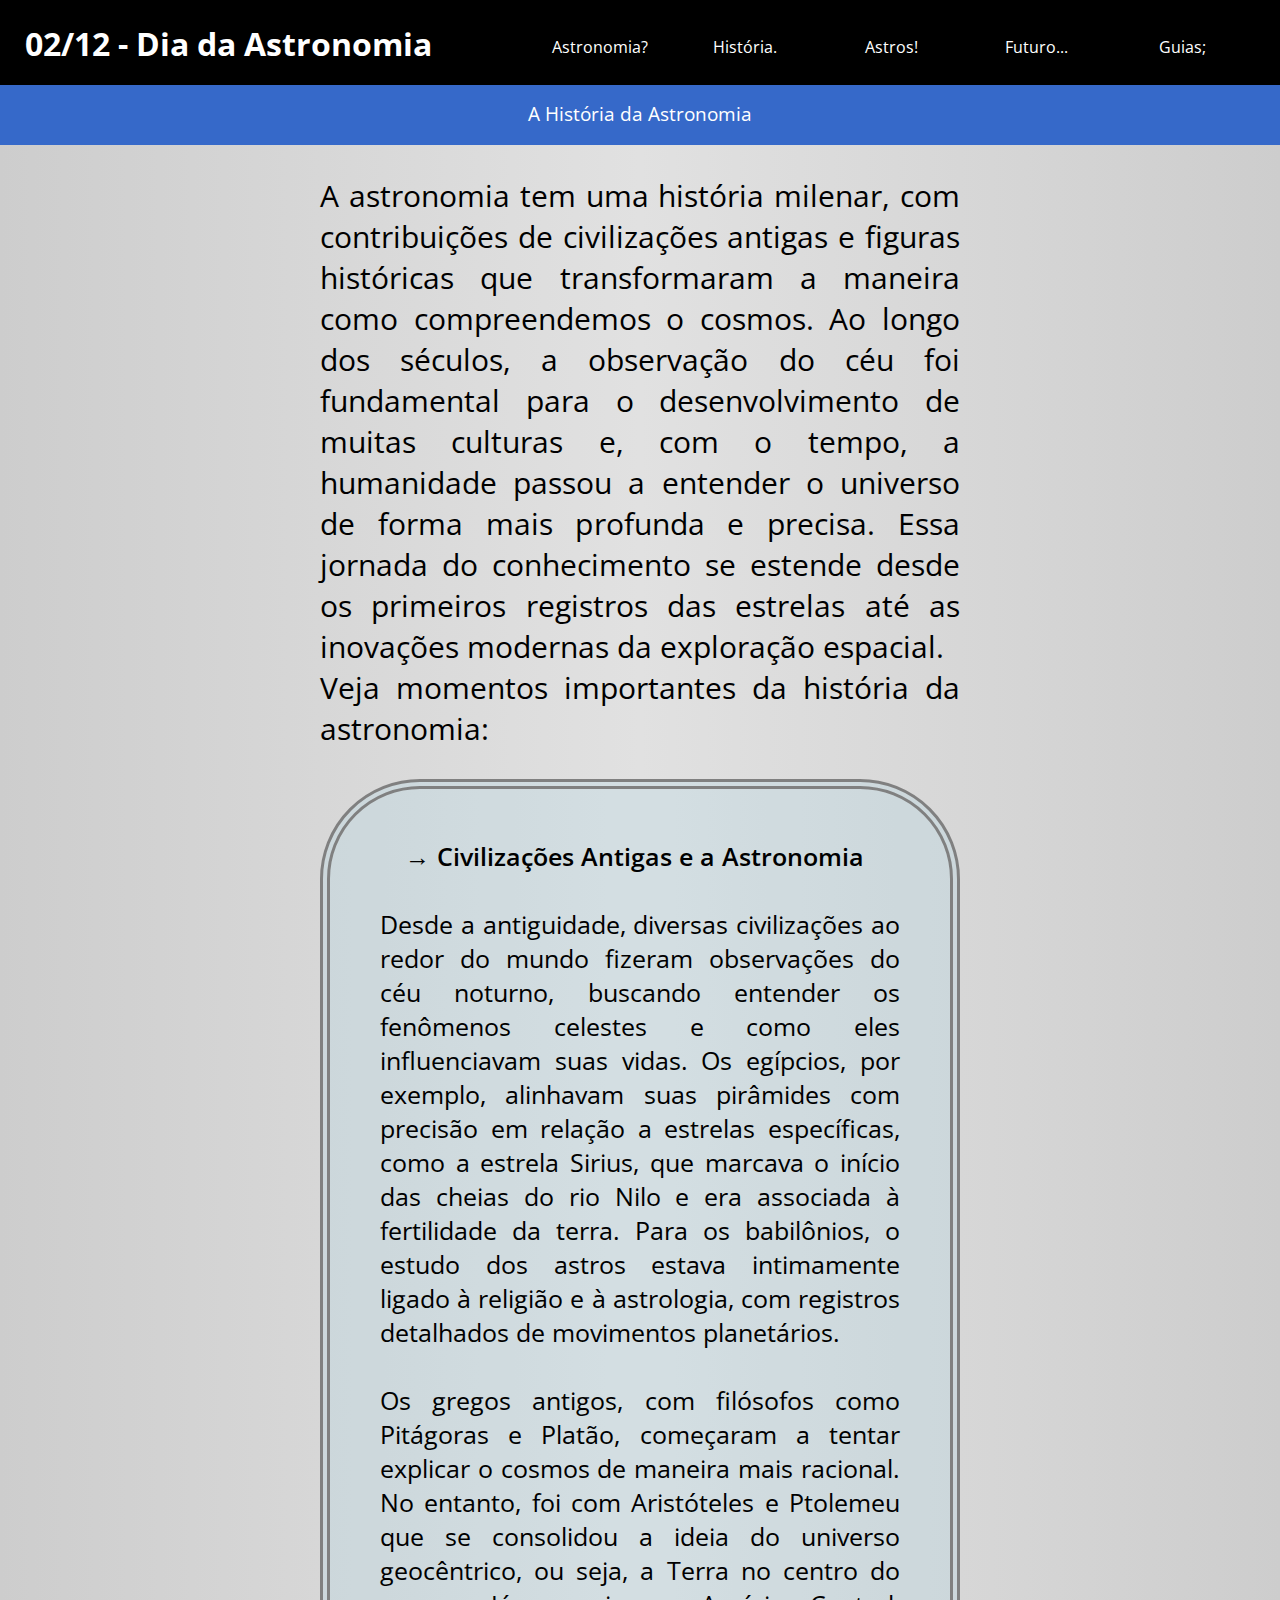
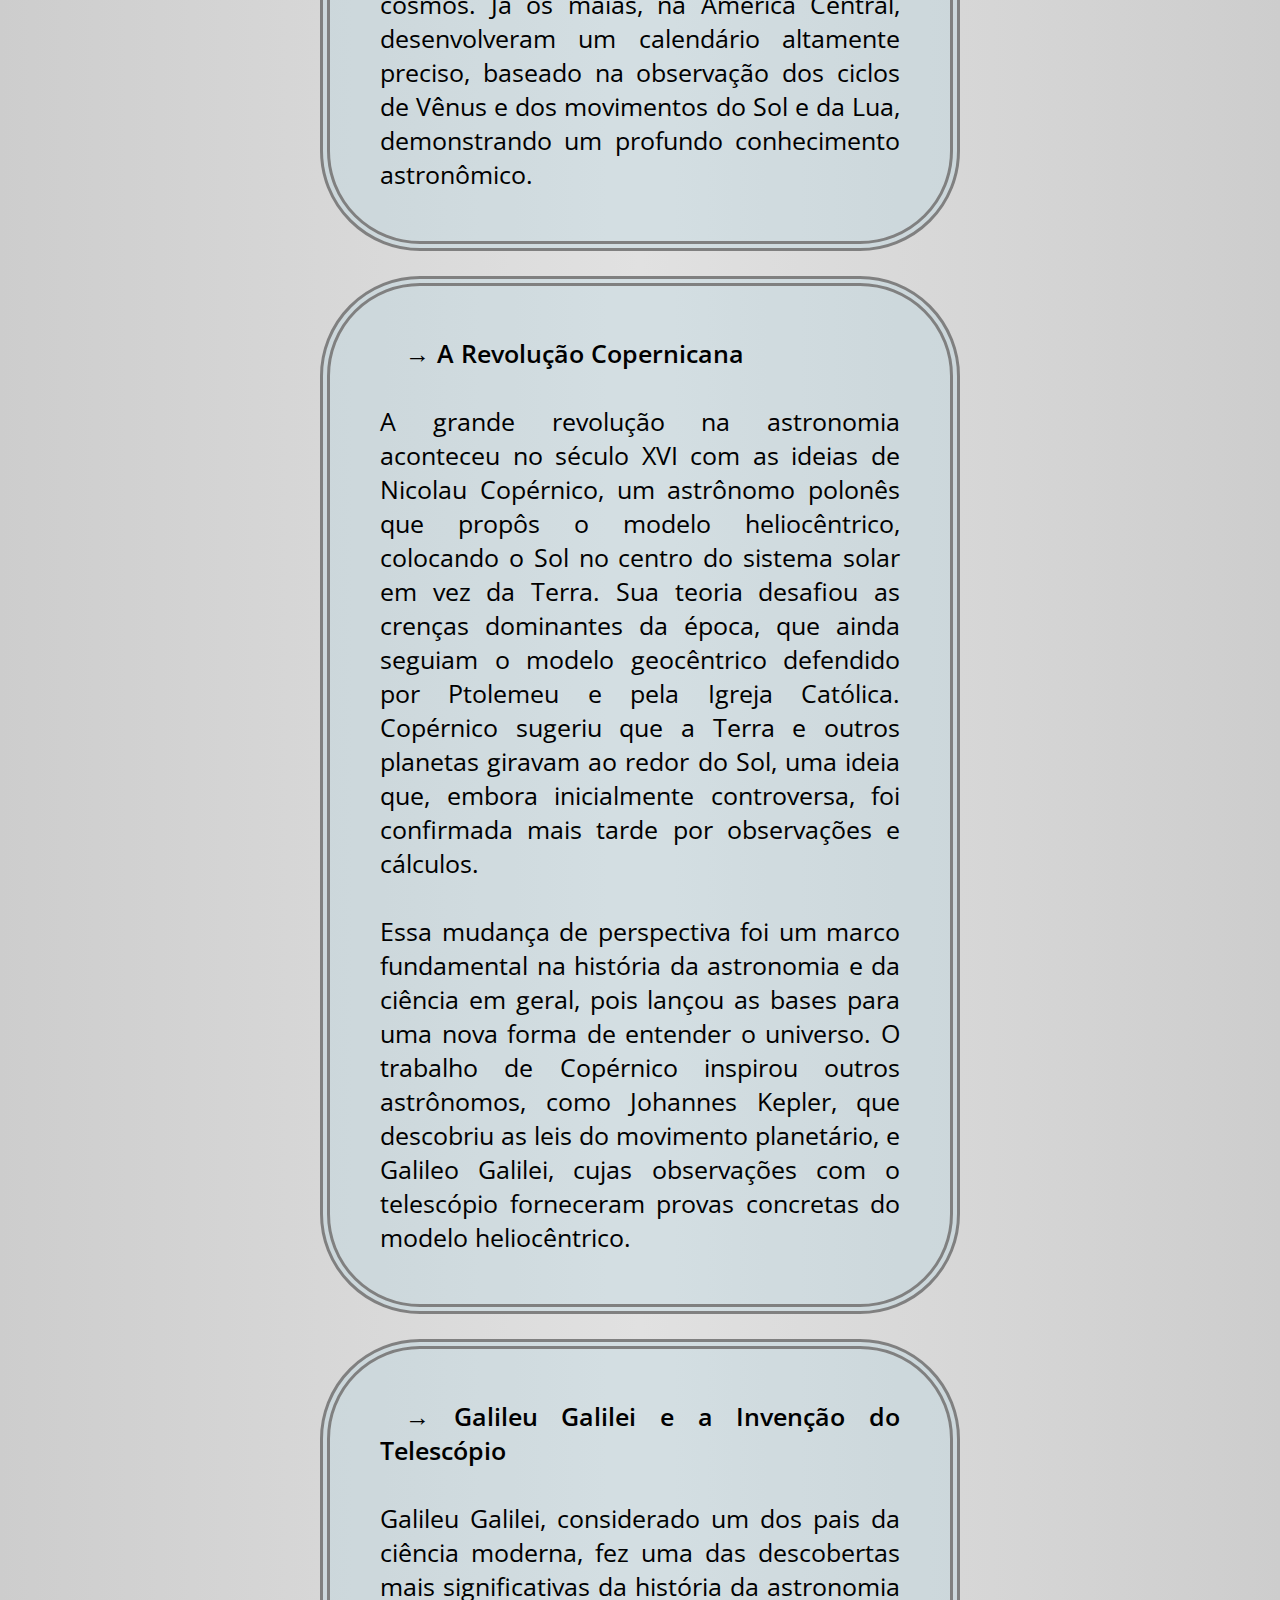
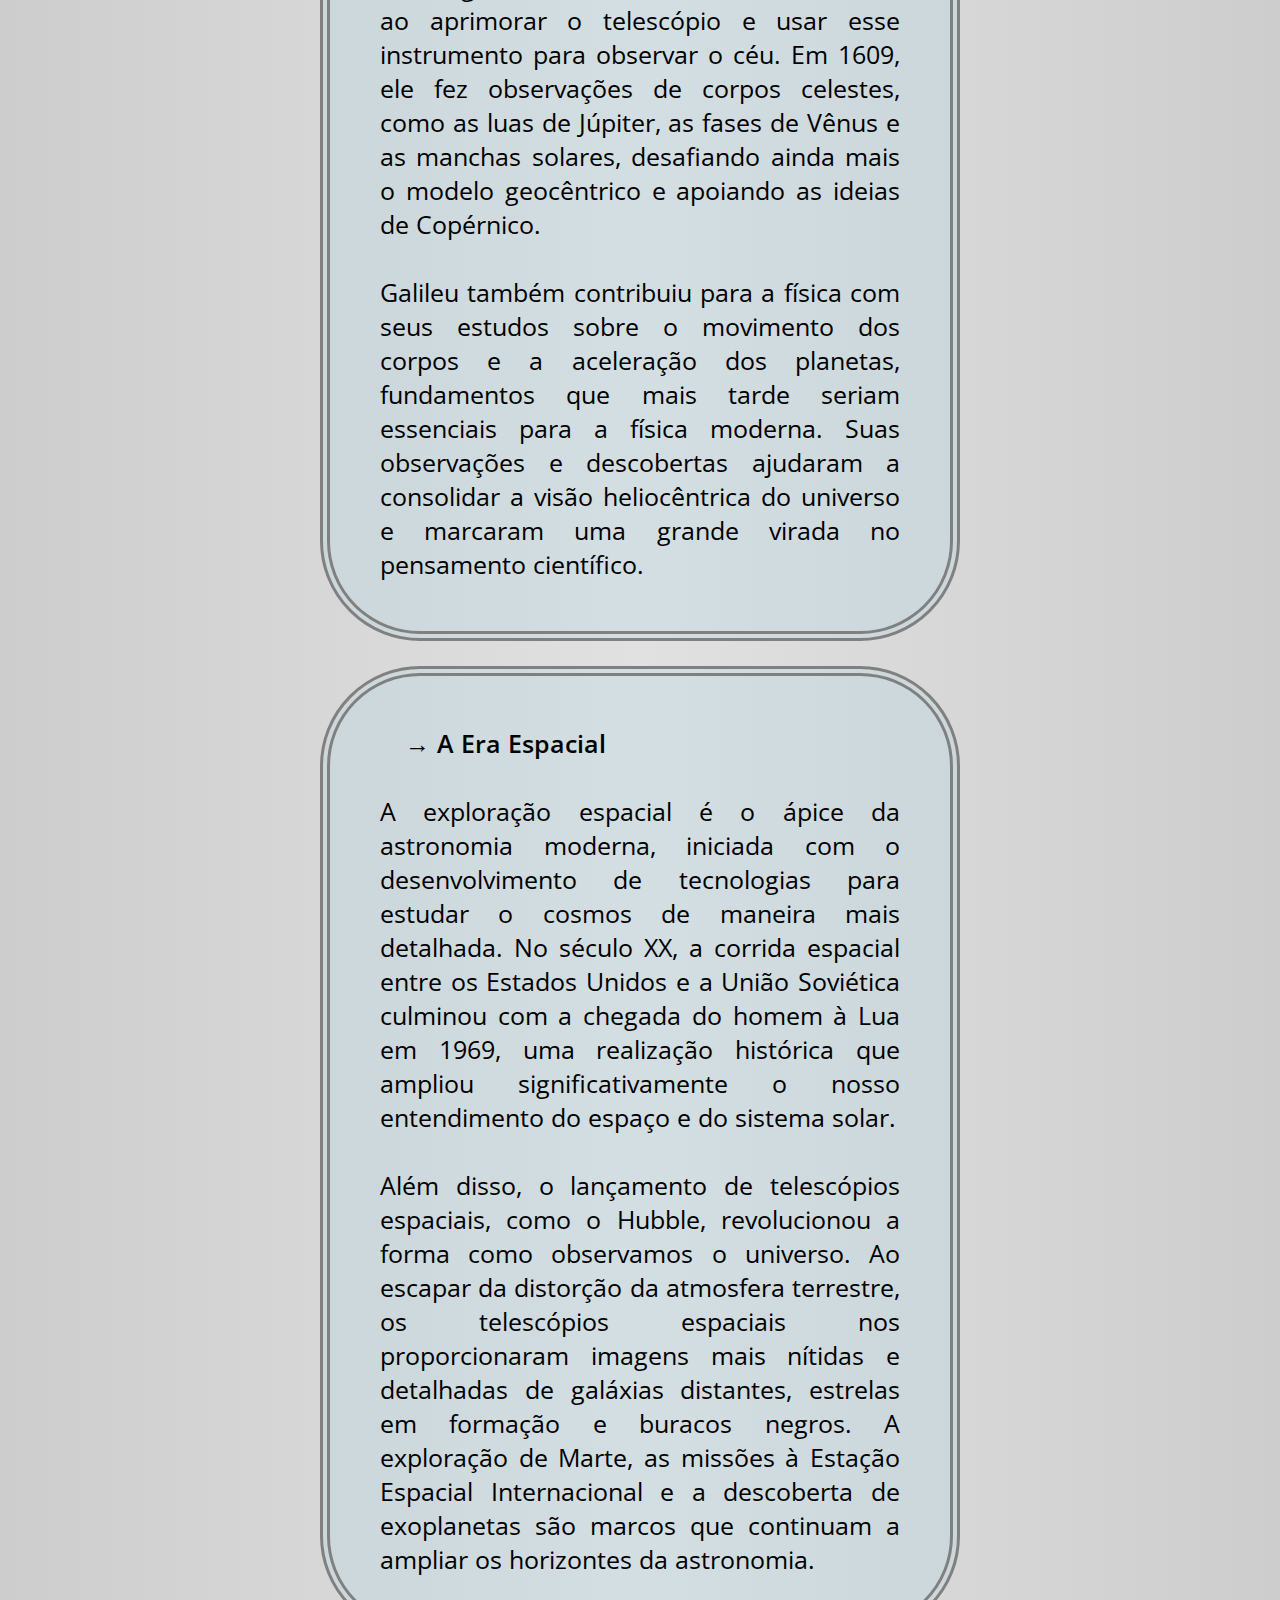
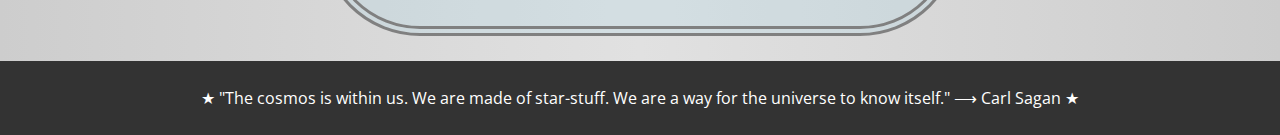
<file: story.html>
<!DOCTYPE html>
<html lang="en">
<head>
    <meta charset="UTF-8">
    <meta name="viewport" content="width=device-width, initial-scale=1.0">
    <title>Dia da astronomia</title>
    <link rel="stylesheet" href="css/main.css">
    <link rel="stylesheet" href="css/story.css">
</head>
<body>
    <header>          
        <h1>
            02/12 - Dia da Astronomia
        </h1>

        <nav class="navbar">
            <ul>
                <li><a href="index.html">Astronomia?</a></li>
                <li><a href="story.html">História.</a></li>
                <li><a href="stars.html">Astros!</a></li>
                <li><a href="future.html">Futuro...</a></li>
                <li><a href="guides.html">Guias;</a></li>
            </ul>
        </nav>

    </header>

    <div class="bb">
        A História da Astronomia
    </div>

    <div class="content">
        <p id="main">
            A astronomia tem uma história milenar, com contribuições de civilizações antigas e figuras históricas que transformaram a maneira como compreendemos o cosmos. Ao longo dos séculos, a observação do céu foi fundamental para o desenvolvimento de muitas culturas e, com o tempo, a humanidade passou a entender o universo de forma mais profunda e precisa. Essa jornada do conhecimento se estende desde os primeiros registros das estrelas até as inovações modernas da exploração espacial.<br>Veja momentos importantes da história da astronomia:
        </p>

        <p id="lil">
            <span class="title">
                → Civilizações Antigas e a Astronomia<br><br>
            </span>

            <span class="body">
                Desde a antiguidade, diversas civilizações ao redor do mundo fizeram observações do céu noturno, buscando entender os fenômenos celestes e como eles influenciavam suas vidas. Os egípcios, por exemplo, alinhavam suas pirâmides com precisão em relação a estrelas específicas, como a estrela Sirius, que marcava o início das cheias do rio Nilo e era associada à fertilidade da terra. Para os babilônios, o estudo dos astros estava intimamente ligado à religião e à astrologia, com registros detalhados de movimentos planetários.<br><br>
    
                Os gregos antigos, com filósofos como Pitágoras e Platão, começaram a tentar explicar o cosmos de maneira mais racional. No entanto, foi com Aristóteles e Ptolemeu que se consolidou a ideia do universo geocêntrico, ou seja, a Terra no centro do cosmos. Já os maias, na América Central, desenvolveram um calendário altamente preciso, baseado na observação dos ciclos de Vênus e dos movimentos do Sol e da Lua, demonstrando um profundo conhecimento astronômico.
            </span>
        </p>

        
        <p id="lil">
            <span class="title">
                → A Revolução Copernicana<br><br>
            </span>
            <span class="body">
                A grande revolução na astronomia aconteceu no século XVI com as ideias de Nicolau Copérnico, um astrônomo polonês que propôs o modelo heliocêntrico, colocando o Sol no centro do sistema solar em vez da Terra. Sua teoria desafiou as crenças dominantes da época, que ainda seguiam o modelo geocêntrico defendido por Ptolemeu e pela Igreja Católica. Copérnico sugeriu que a Terra e outros planetas giravam ao redor do Sol, uma ideia que, embora inicialmente controversa, foi confirmada mais tarde por observações e cálculos.<br><br>
    
                Essa mudança de perspectiva foi um marco fundamental na história da astronomia e da ciência em geral, pois lançou as bases para uma nova forma de entender o universo. O trabalho de Copérnico inspirou outros astrônomos, como Johannes Kepler, que descobriu as leis do movimento planetário, e Galileo Galilei, cujas observações com o telescópio forneceram provas concretas do modelo heliocêntrico.
            </span>
        </p>

        <p id="lil">
            <span class="title">
                → Galileu Galilei e a Invenção do Telescópio<br><br>
            </span>

            <span class="body">
                Galileu Galilei, considerado um dos pais da ciência moderna, fez uma das descobertas mais significativas da história da astronomia ao aprimorar o telescópio e usar esse instrumento para observar o céu. Em 1609, ele fez observações de corpos celestes, como as luas de Júpiter, as fases de Vênus e as manchas solares, desafiando ainda mais o modelo geocêntrico e apoiando as ideias de Copérnico.<br><br>

                Galileu também contribuiu para a física com seus estudos sobre o movimento dos corpos e a aceleração dos planetas, fundamentos que mais tarde seriam essenciais para a física moderna. Suas observações e descobertas ajudaram a consolidar a visão heliocêntrica do universo e marcaram uma grande virada no pensamento científico.
            </span>
        </p>
        
        <p id="lil">
            <span class="title">
                → A Era Espacial<br><br>
            </span>
            <span class="body">
                A exploração espacial é o ápice da astronomia moderna, iniciada com o desenvolvimento de tecnologias para estudar o cosmos de maneira mais detalhada. No século XX, a corrida espacial entre os Estados Unidos e a União Soviética culminou com a chegada do homem à Lua em 1969, uma realização histórica que ampliou significativamente o nosso entendimento do espaço e do sistema solar.<br><br>

                Além disso, o lançamento de telescópios espaciais, como o Hubble, revolucionou a forma como observamos o universo. Ao escapar da distorção da atmosfera terrestre, os telescópios espaciais nos proporcionaram imagens mais nítidas e detalhadas de galáxias distantes, estrelas em formação e buracos negros. A exploração de Marte, as missões à Estação Espacial Internacional e a descoberta de exoplanetas são marcos que continuam a ampliar os horizontes da astronomia.
            </span>
        </p>
    </div>

    <footer>
        <p>&starf; "The cosmos is within us. We are made of star-stuff. We are a way for the universe to know itself." &longrightarrow; Carl Sagan &starf;</p>
    </footer>
</body>
</html>
</file>
<file: css/main.css>
@import 'https://fonts.googleapis.com/css?family=Open+Sans';

body, html {
	font-family: 'Open Sans', sans-serif;
	font-size: 16px;
	background: linear-gradient(to right, rgb(205,205,205), rgb(225, 225, 225), rgb(205,205,205));
	color: white;
    margin: 0;
}

header {
	cursor: default;
    background-color: black;
    padding: .1px 0;
	height: 85px;
    text-align: center;
    display: flex;
}

header > h1 {
    text-align: left;
    padding-left: 25px;
    width: 40%;
	
    transition: all .125s ease-in;
    transition: all .125s ease-out;
}
header > h1:hover {
    color: lightgray;
    font-weight: bold;
}

.navbar {
	width: 60%;
}
.navbar > ul {
    list-style: none;
    padding: 0;
	padding-top: 20px;
	display: flex;
	width: 100%;
	justify-content: flex-end;
}

.navbar ul li {
	font-family: 'Open Sans', sans-serif;
    display: inline;
	width: 125px;
    margin-left: 30px;
}
.navbar ul li:last-child {
	margin-right: 40px;
}
.navbar a {
    color: white;
    text-decoration: none;

    transition: all .125s ease-in;
    transition: all .125s ease-out;
}
.navbar a:hover {
    color: gray;
    font-weight: bold;
}

.bb {
	background: #3669c9;
	color: white;
	padding-top: 15px;
	text-align: center;
	width: 100%;
	height: 45px;
	font-size: larger;
	cursor: default;

    transition: all .3125s ease-in;
    transition: all .3125s ease-out;
}
.bb:hover {
	color: lightcyan;
}

footer {
    background-color: #333;
    color: #fff;
    text-align: center;
    padding: 10px 0;
    bottom: 0;
    width: 100%;
    padding-top: 10px;
}
</file>
<file: css/index.css>
.content {
    color: black;
    width: 50%;
    margin-left: 25%;
    cursor: default;
}

.content > p {
    font-size: 30px;
}

.content > #main,
.content > #lil {
    text-align: justify;
}

.content > #lil > .title {
    margin: 25px;
    font-weight: 600;
}
</file>
<file: css/future.css>
.content {
    color: black;
    width: 50%;
    margin-left: 25%;
    cursor: default;
}

.content > p {
    font-size: 30px;
}

.content > #main,
.content > #lil {
    text-align: justify;
}

.content > #lil > .title {
    margin: 25px;
    font-weight: 600;
}


#lil:last-child{
    margin-bottom: 250px;
}
</file>
<file: css/guides.css>
.content {
    color: black;
    width: 50%;
    margin-left: 25%;
    cursor: default;
}

.content > p {
    font-size: 30px;
}

.content > #main,
.content > #lil {
    text-align: justify;
}

.content > #lil > .title {
    margin: 25px;
    font-weight: 600;
}

#lil:last-child{
    margin-bottom: 250px;
}
</file>
<file: css/stars.css>
.content {
    color: black;
    width: 50%;
    margin-left: 25%;
    cursor: default;
}

.content > p {
    font-size: 30px;
}

.content > #main,
.content > #lil {
    text-align: justify;
}

.content > #main {
    font-size: 30px;
}

.content > #lil {
    font-size: 25px;
    background-color: rgba(225, 216, 230, 0.25);
    border-color: gray;
    border-style: double;
    border-width: 10px;
    border-radius: 100px;
    padding: 50px;
}

.content > #lil > .title {
    font-weight: 600;
}

.content > #lil > img {
    border-radius: 100px;
    height: 100%;
    width: 100%;
    margin: 0%;
    margin-top: 50px;
    object-fit: cover;
}


.content > #lil > .body > img {
    border-radius: 100px;
    height: 100%;
    width: 100%;
    margin-top: 25px;
    margin-bottom: 55px;
    object-fit: cover;
}


.content > #lil > .body > #planet-imgs:last-child {
    margin-top: -150px;
    margin-bottom: -150px;
    scale: 0.5;
}

.content > #lil > .body > #BH-imgs:last-child,
.content > #lil > .body > #milky-way-img,
.content > #lil > .body > #constellation-img {
    margin-top: 50px;
    margin-bottom: 0px;
}
</file>
<file: css/story.css>
.content {
    color: black;
    width: 50%;
    margin-left: 25%;
    cursor: default;
}

.content > p {
    font-size: 30px;
}

.content > #main,
.content > #lil {
    text-align: justify;
}

.content > #main {
    font-size: 30px;
}

.content > #lil {
    font-size: 25px;
    background-color: rgba(173, 216, 230, 0.25);
    border-color: gray;
    border-style: double;
    border-width: 10px;
    border-radius: 100px;
    padding: 50px;
}

.content > #lil > .title {
    margin: 25px;
    font-weight: 600;
}
</file>
